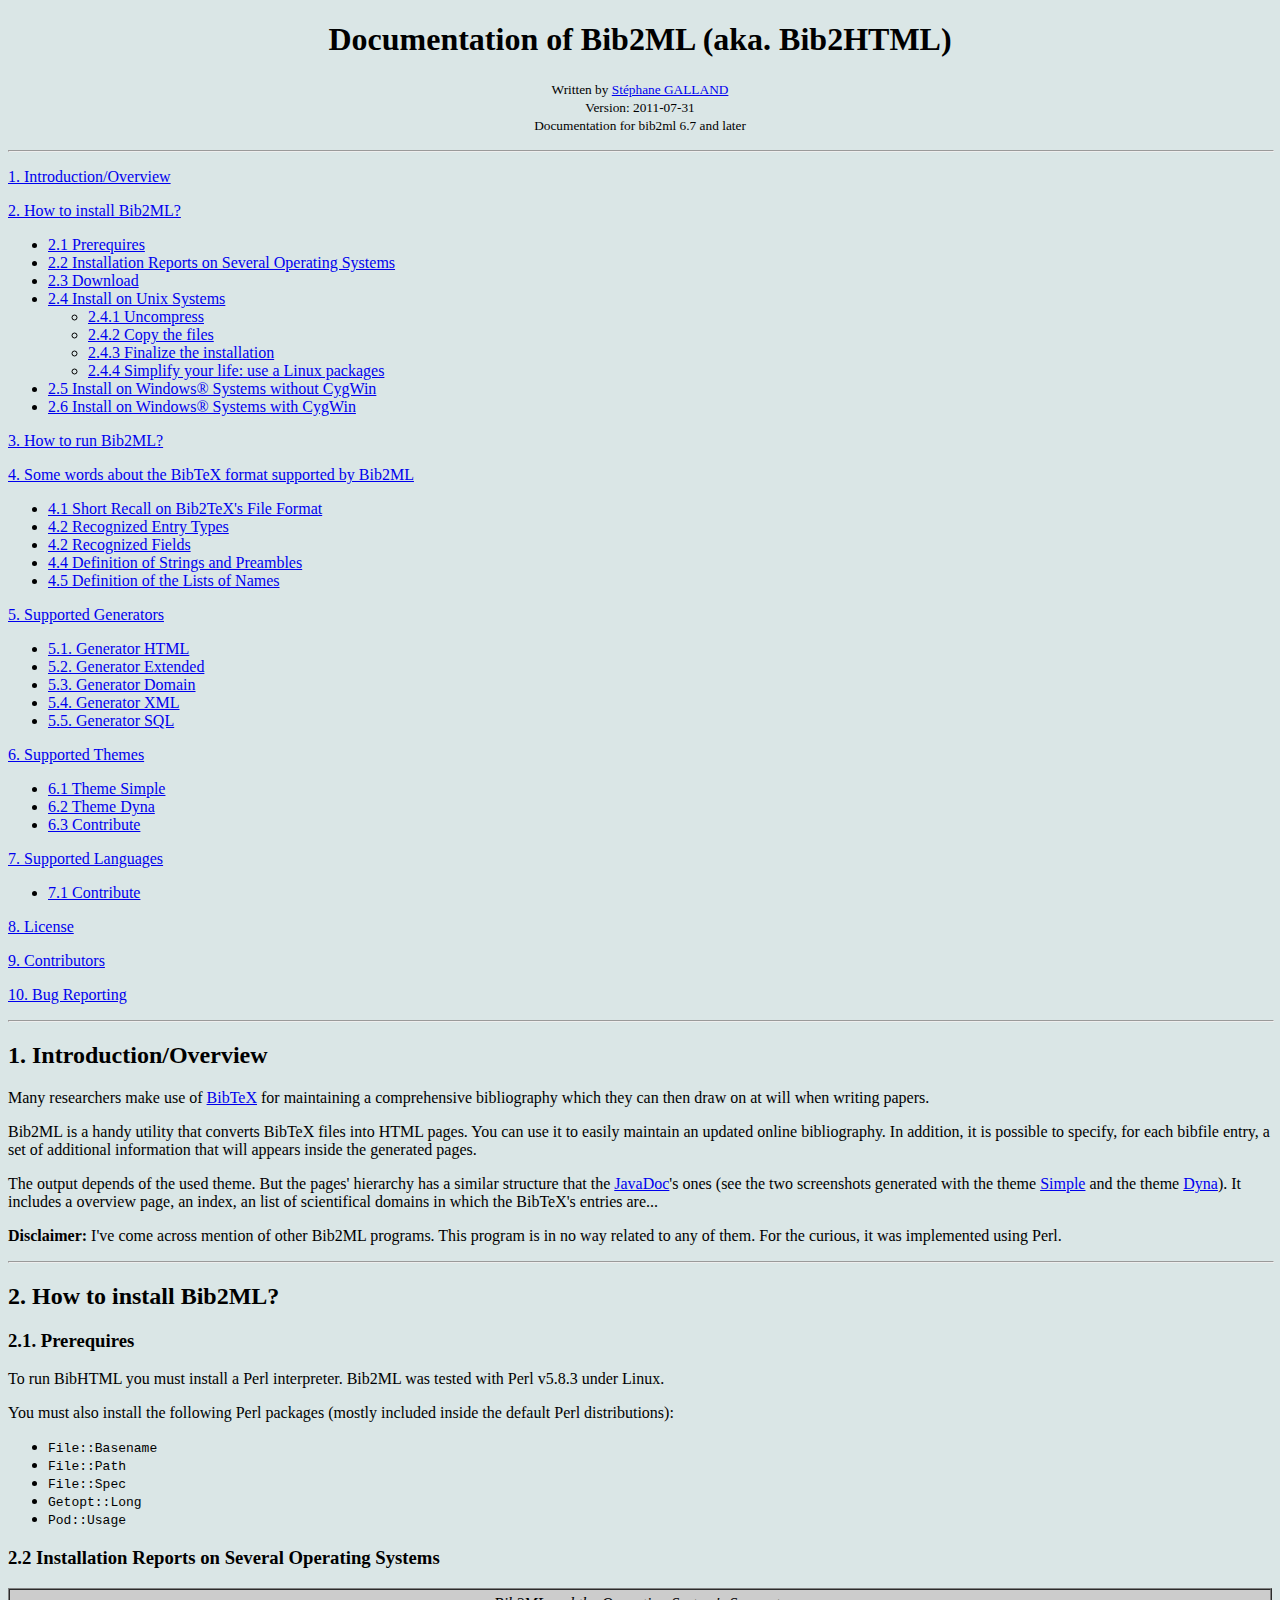
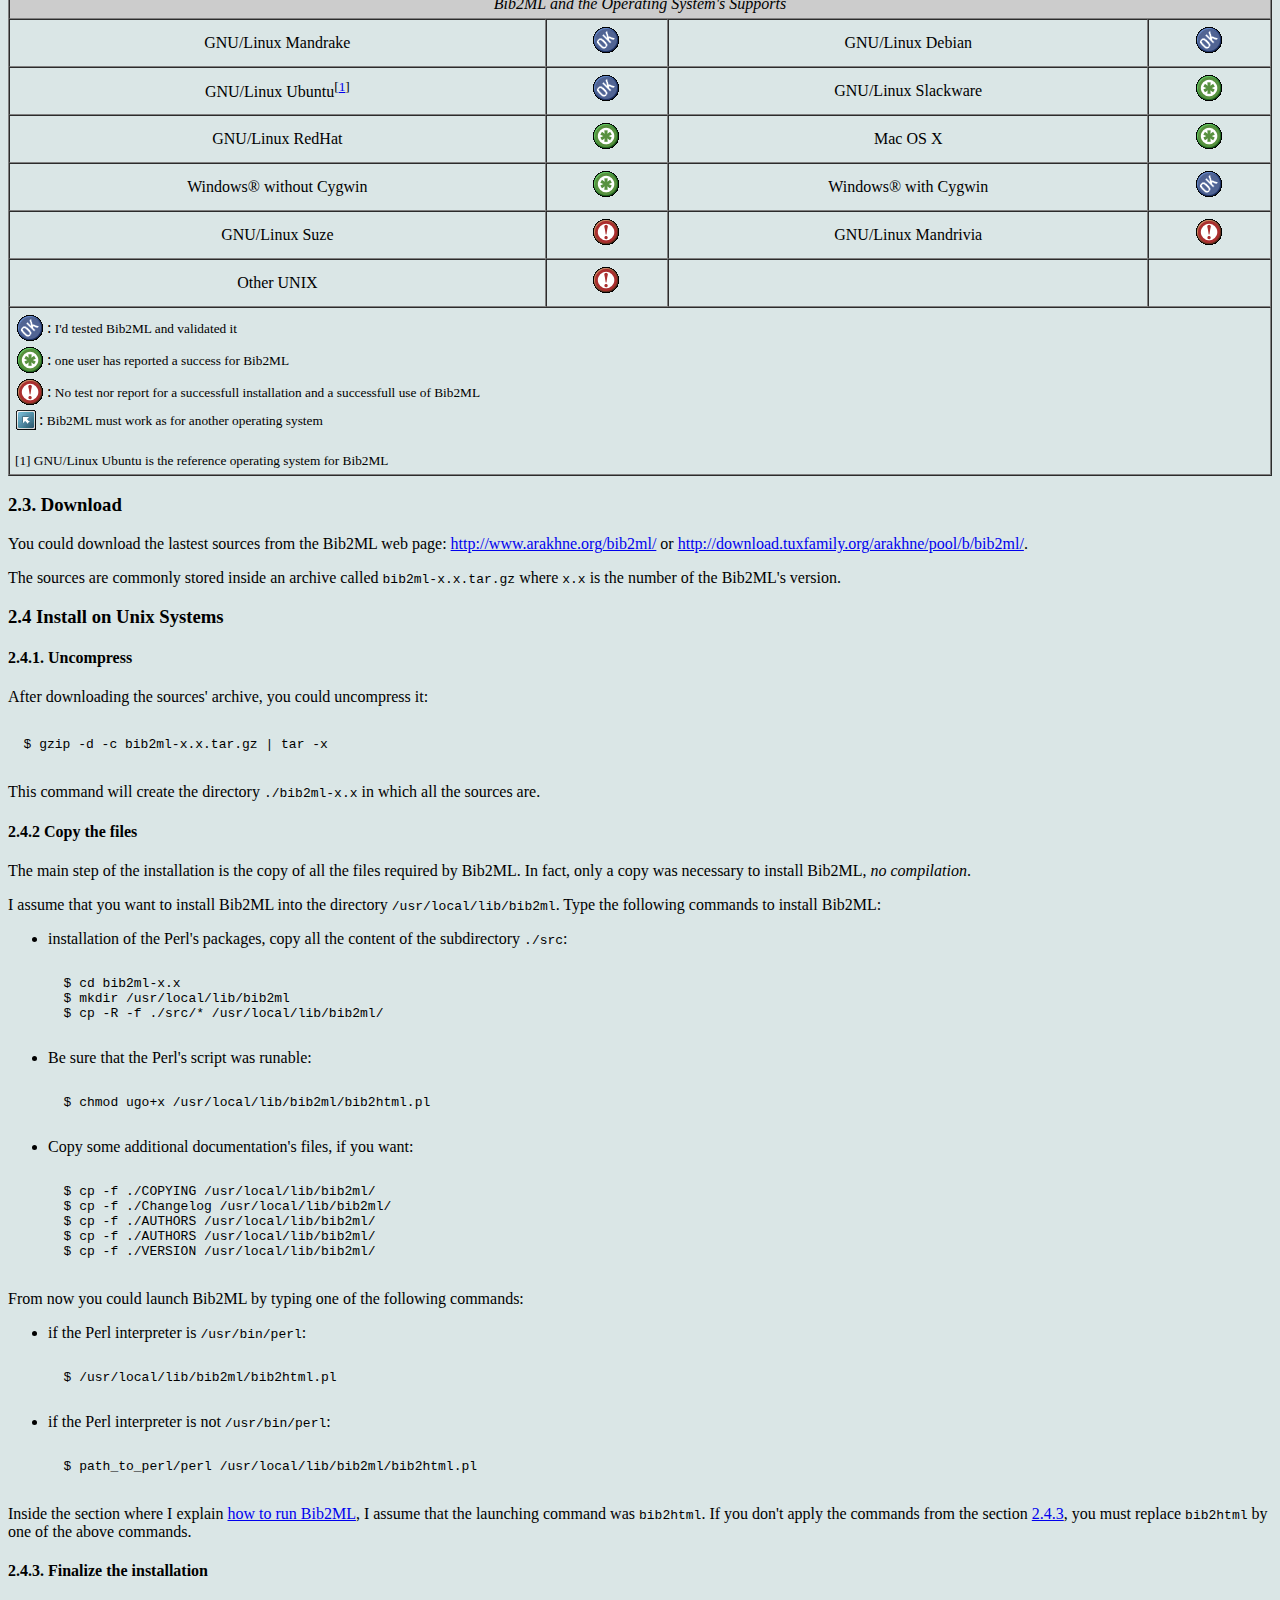
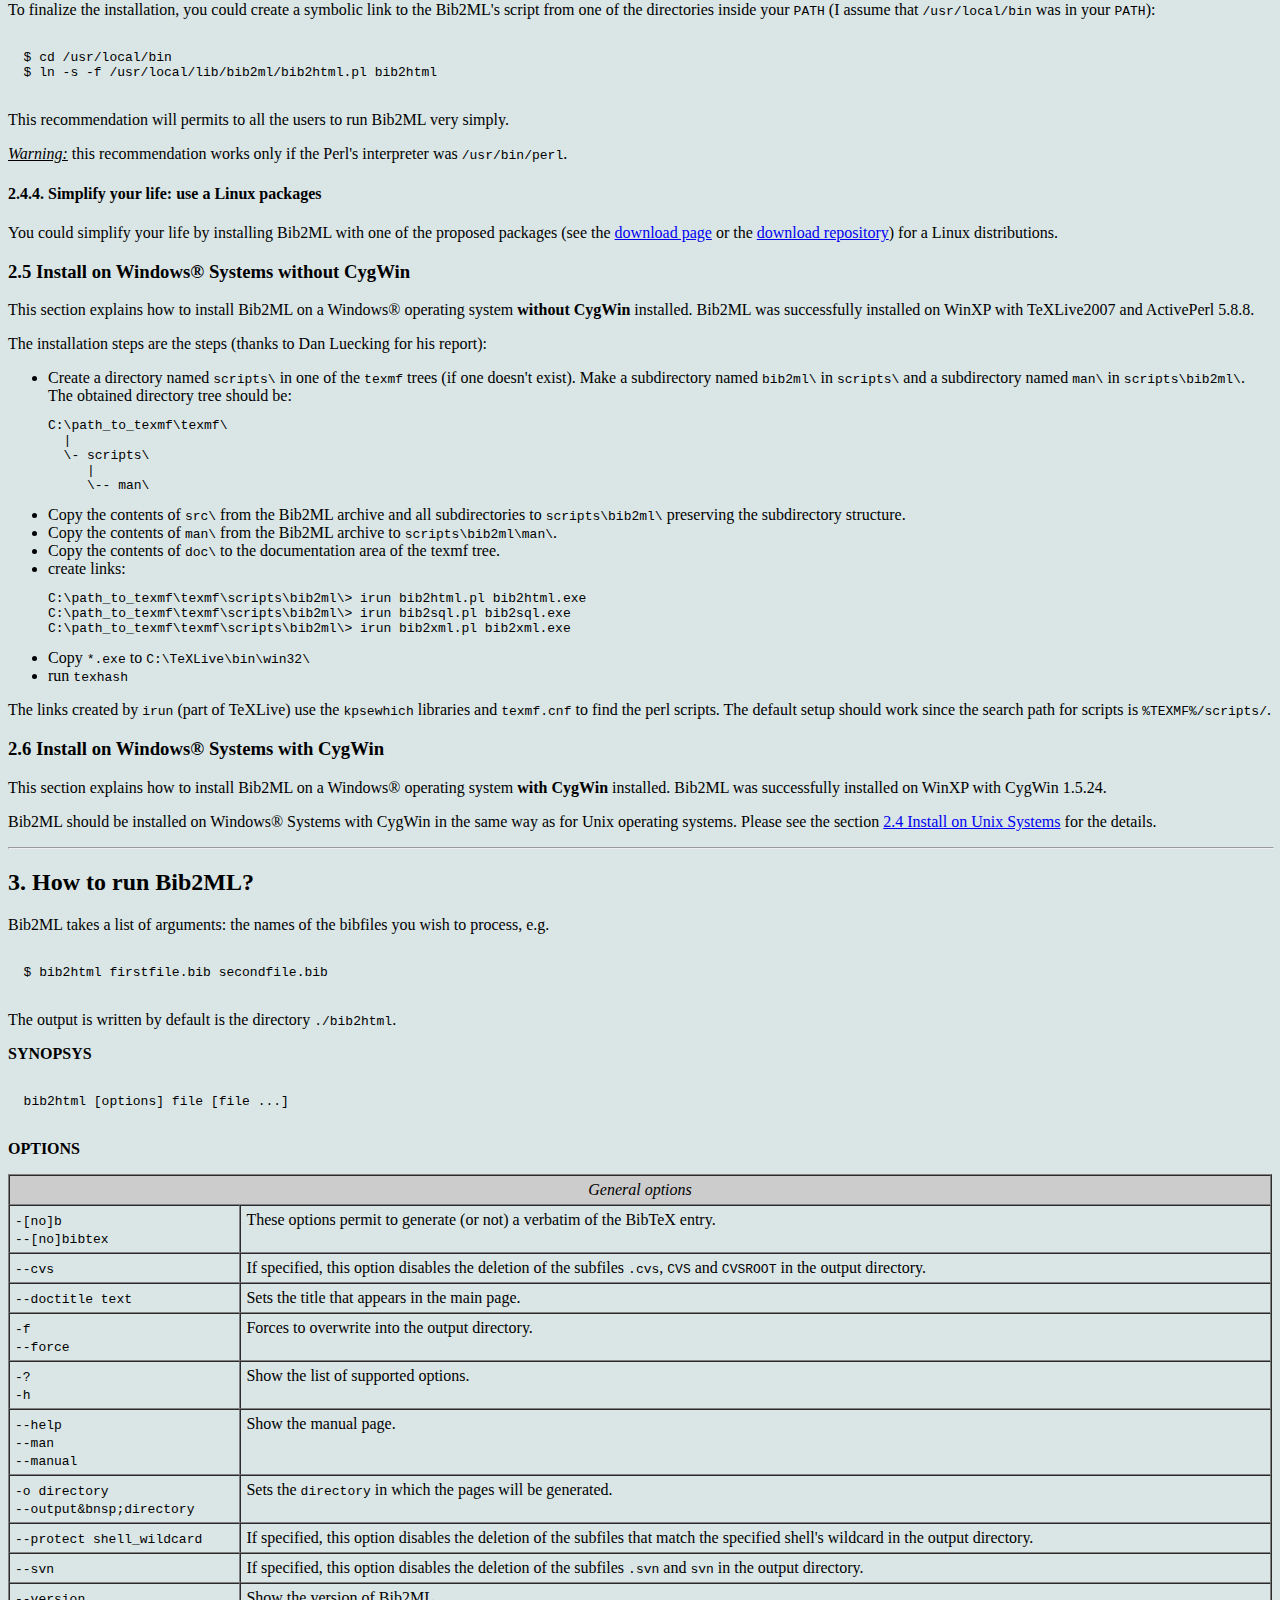
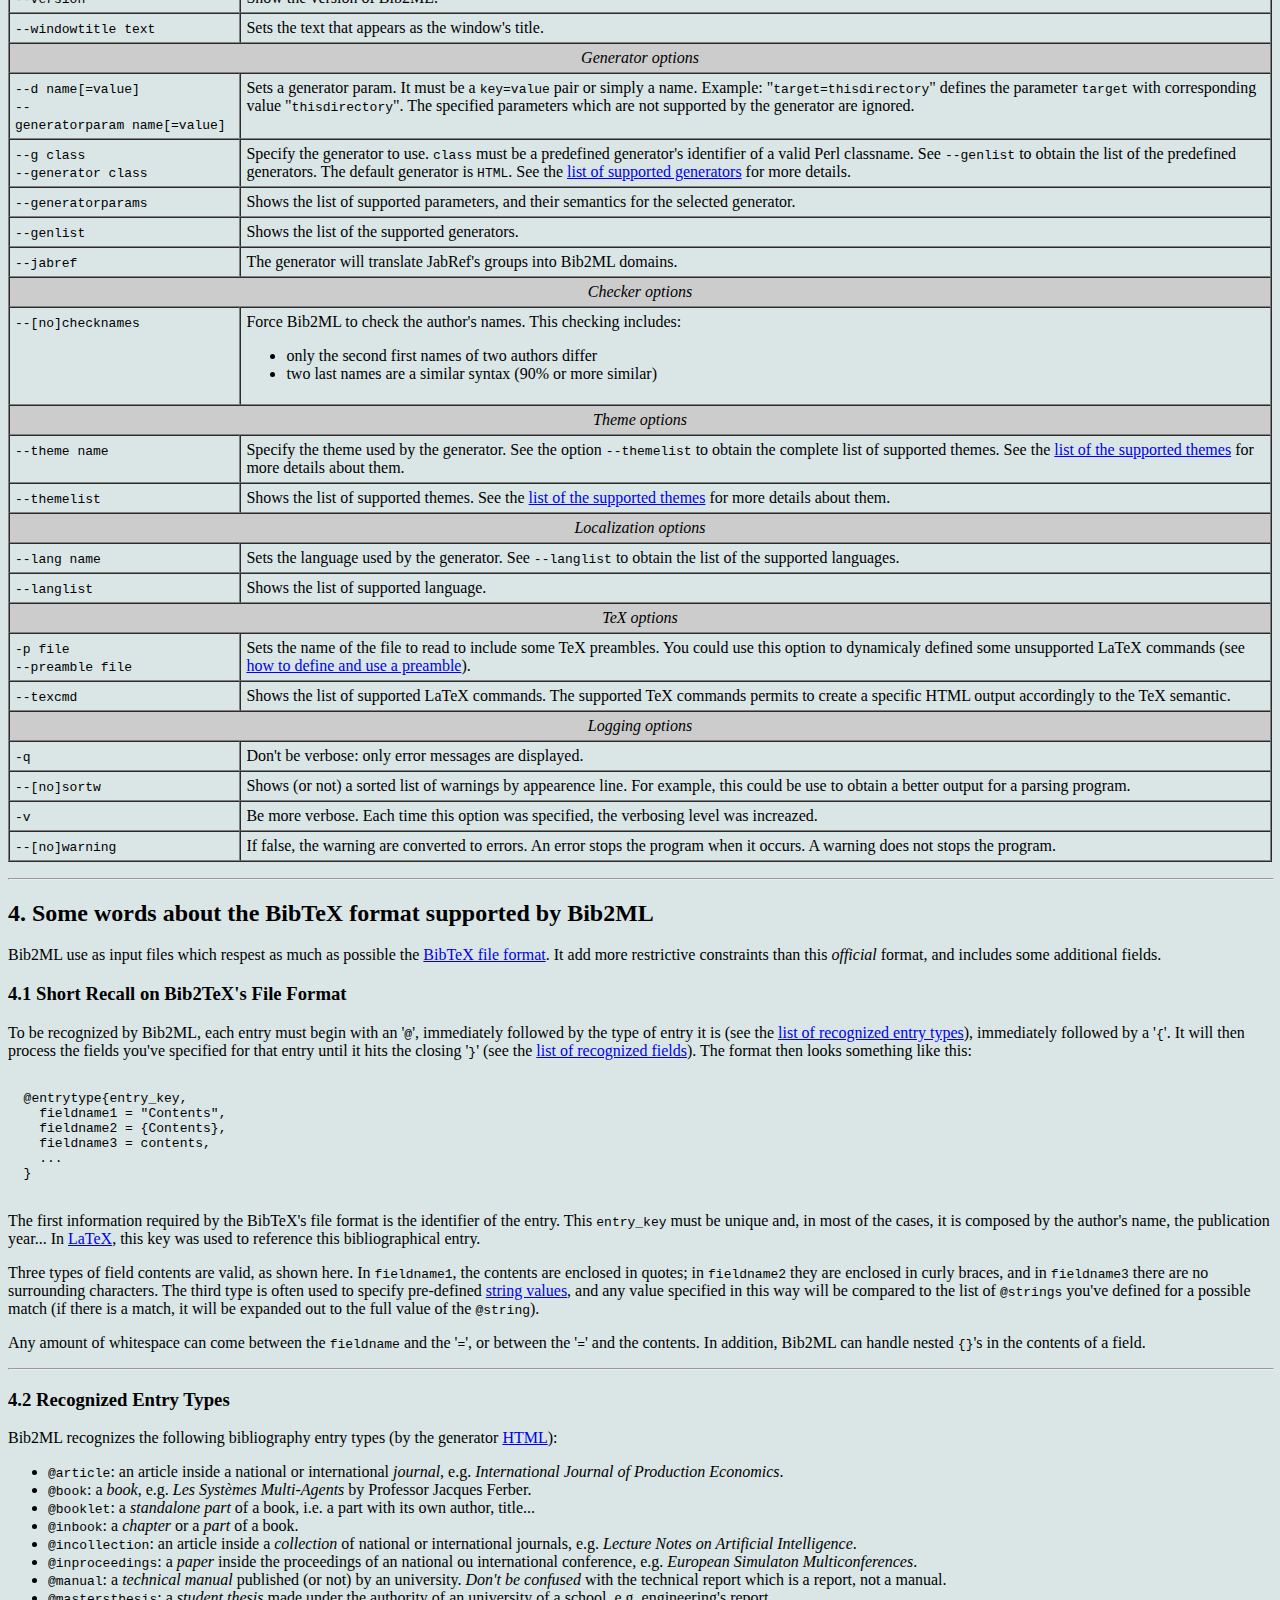
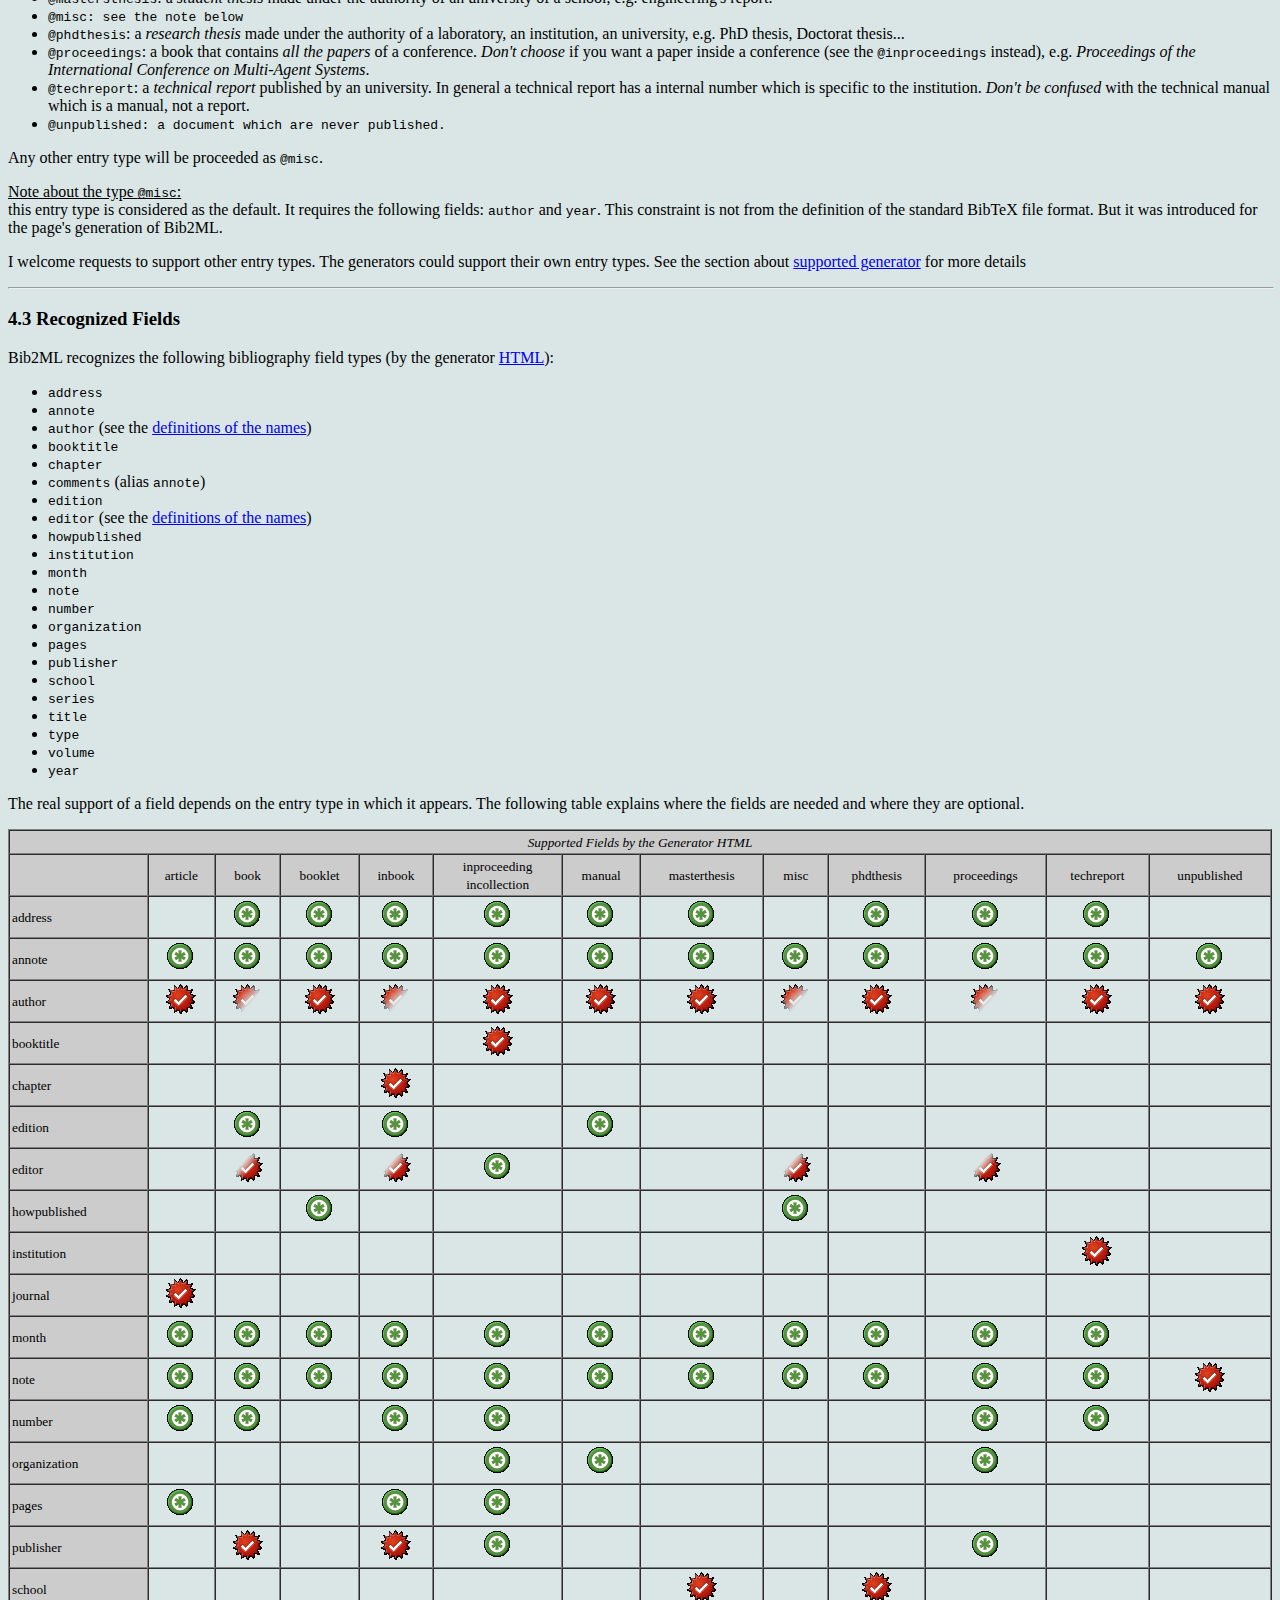
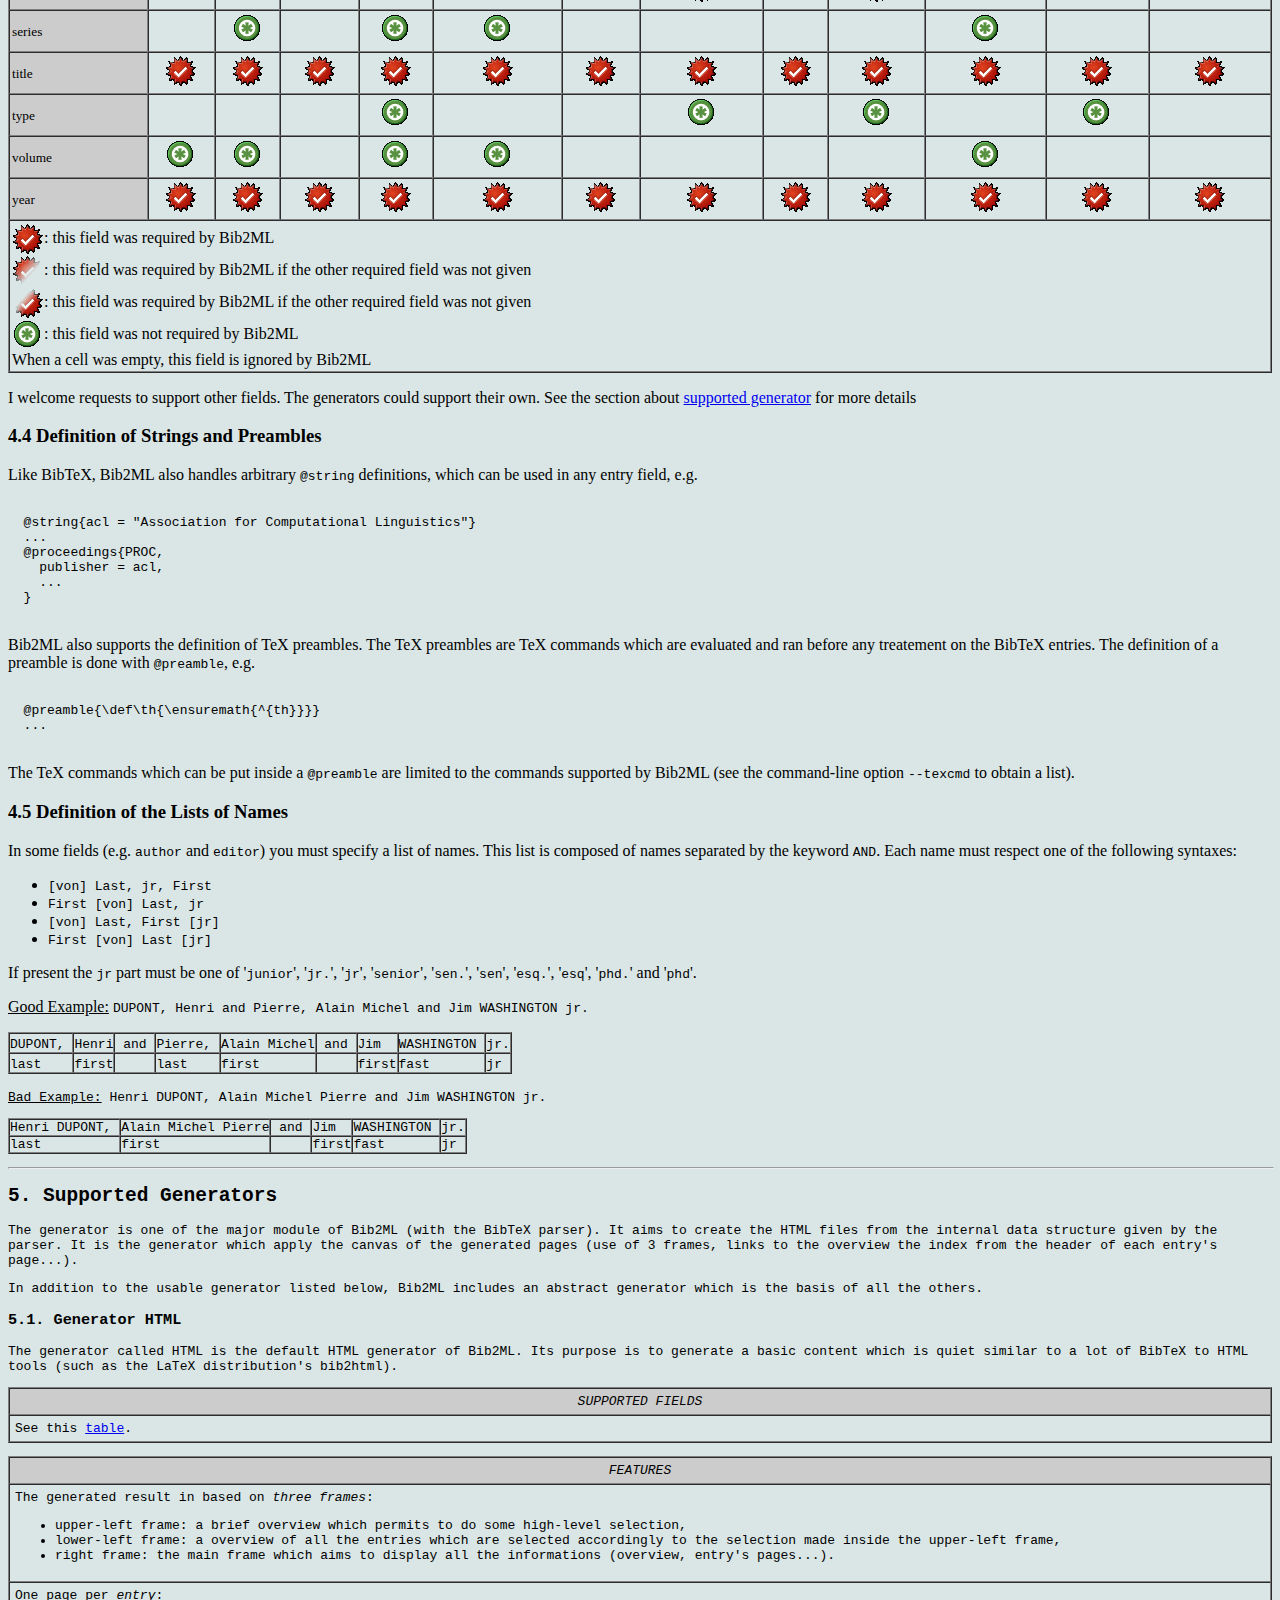
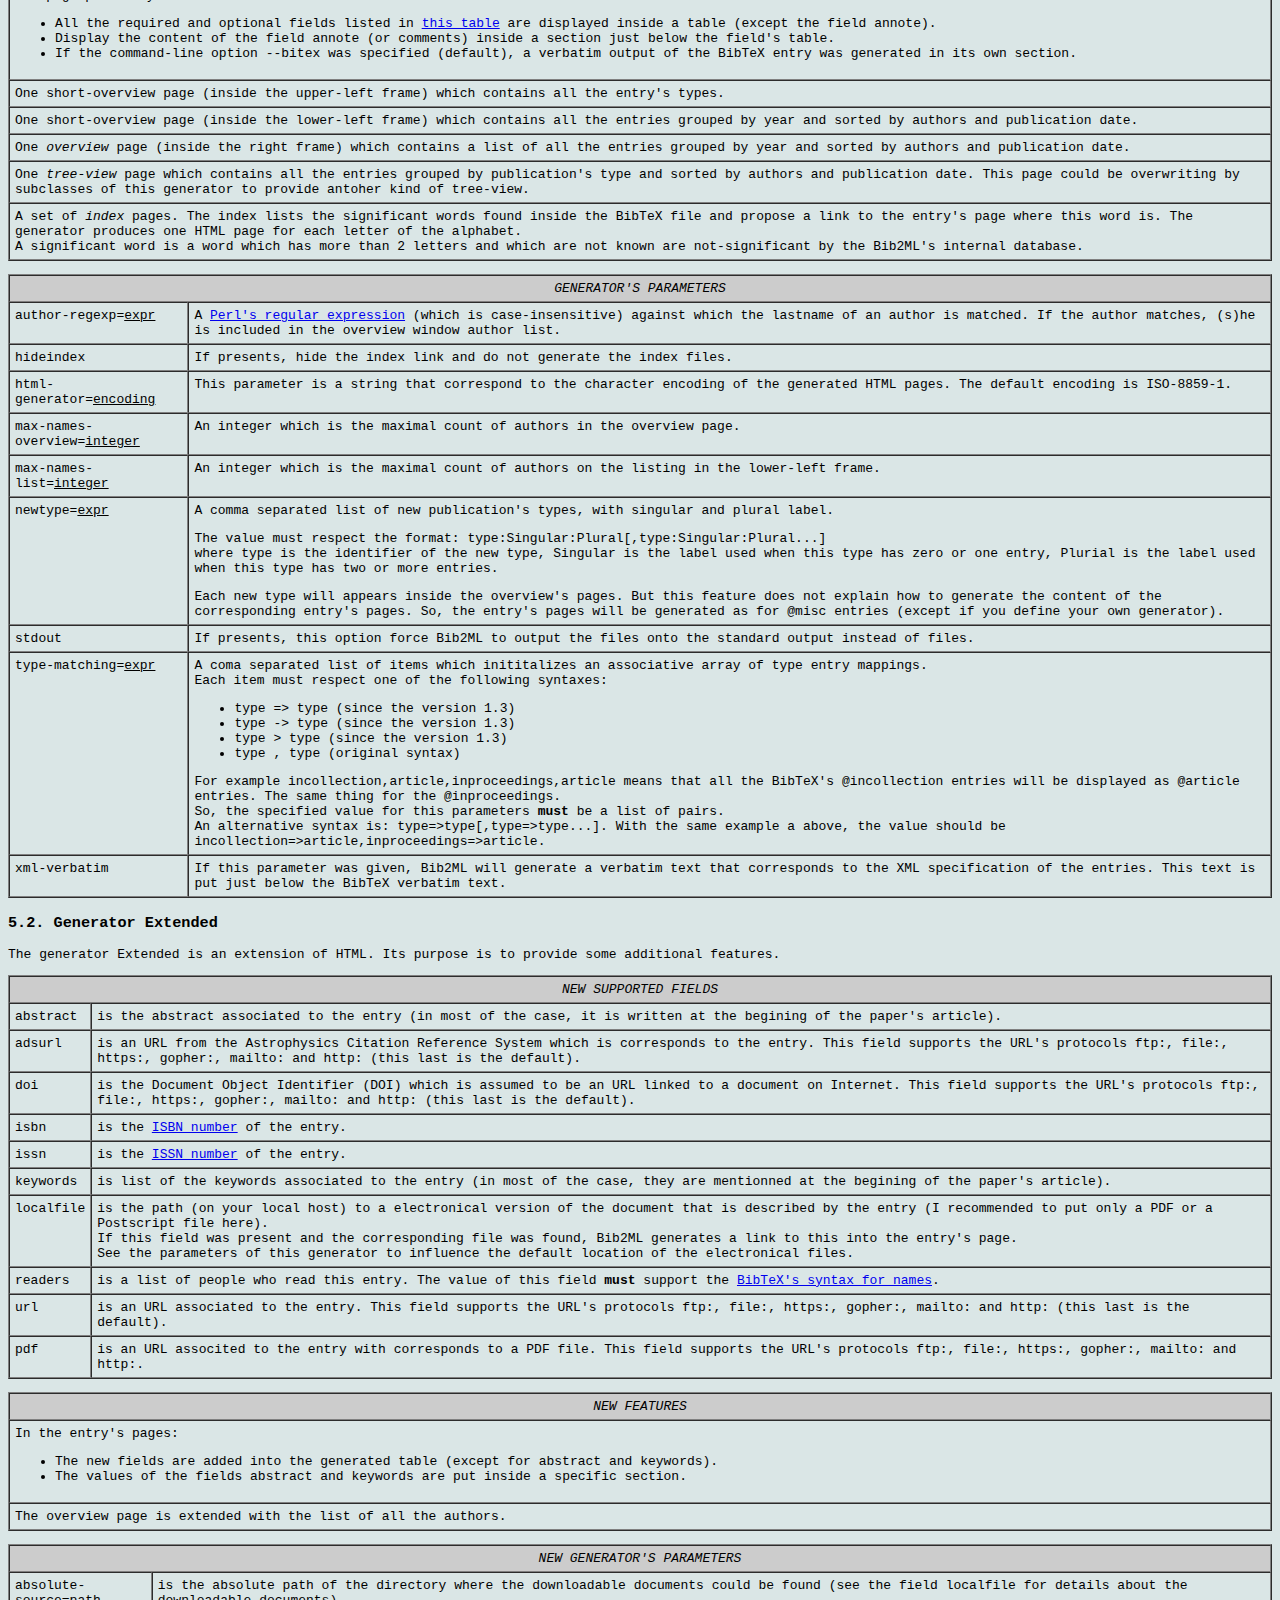
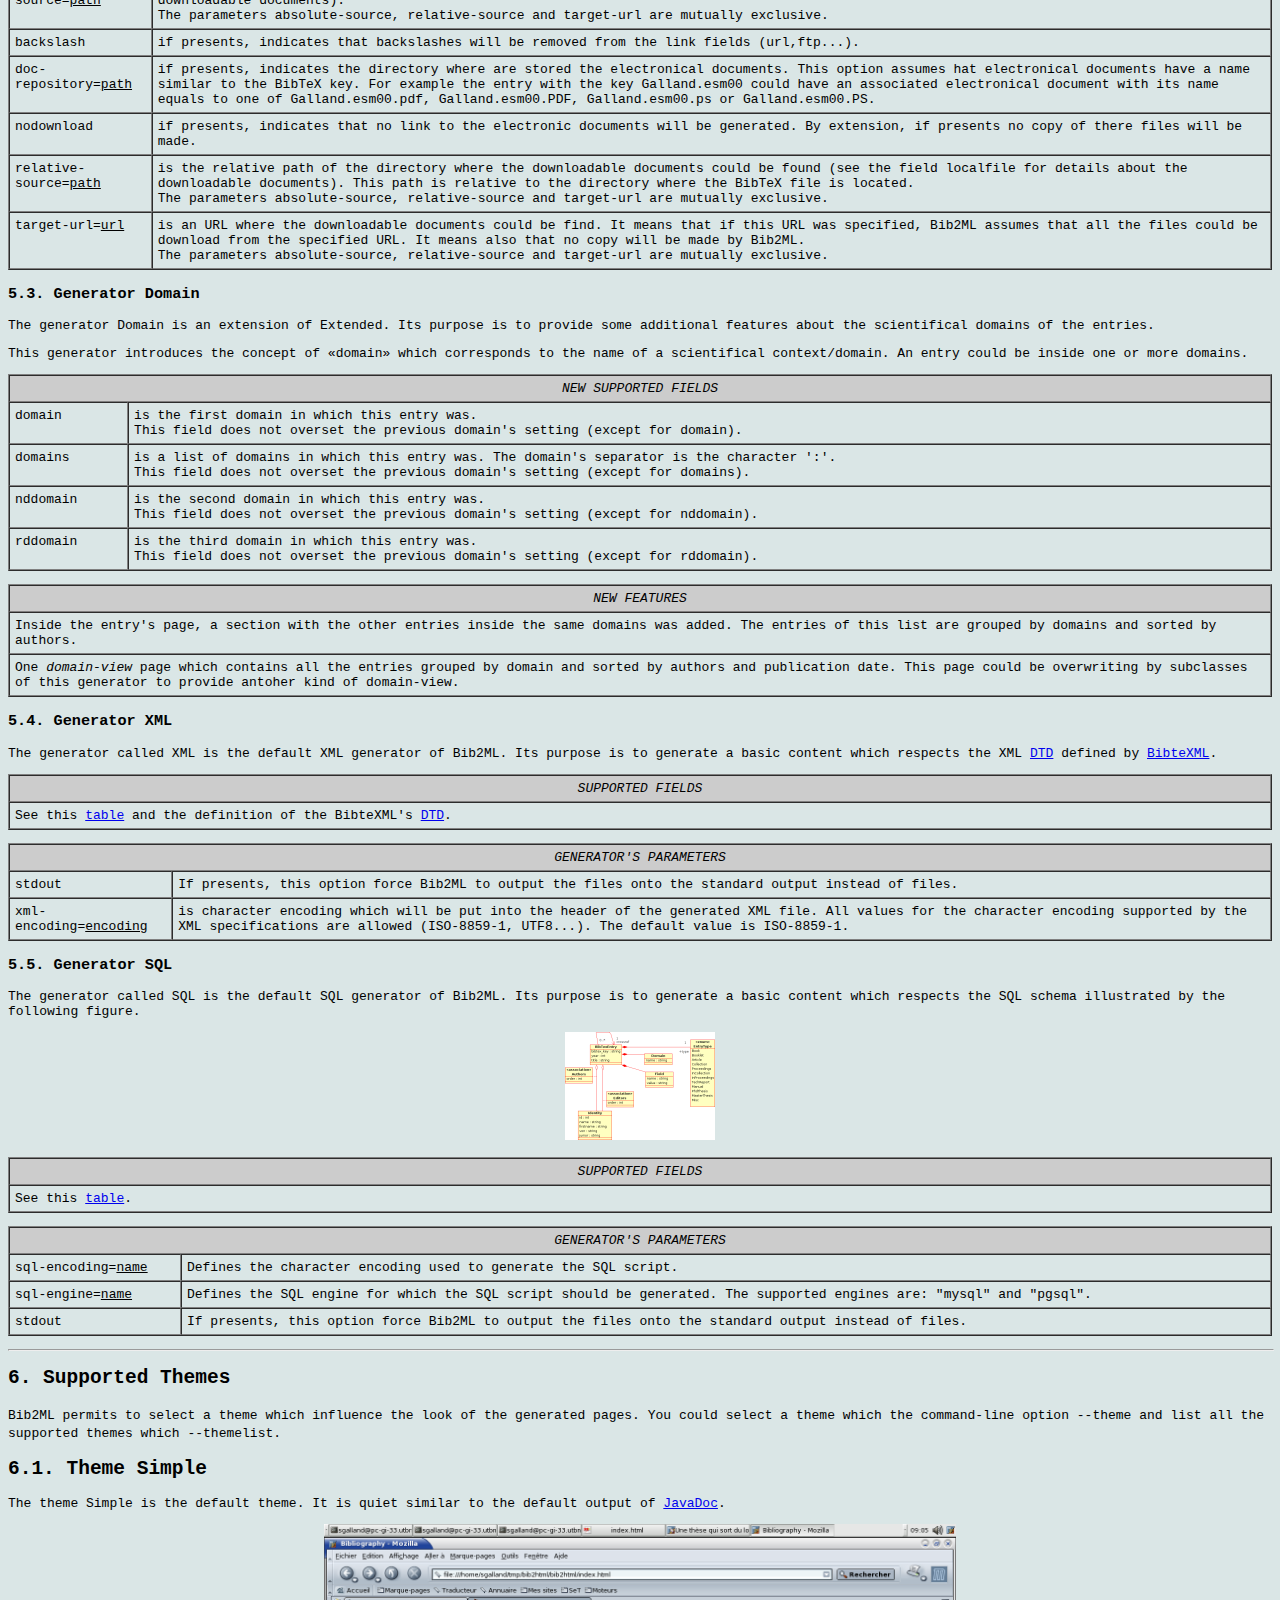
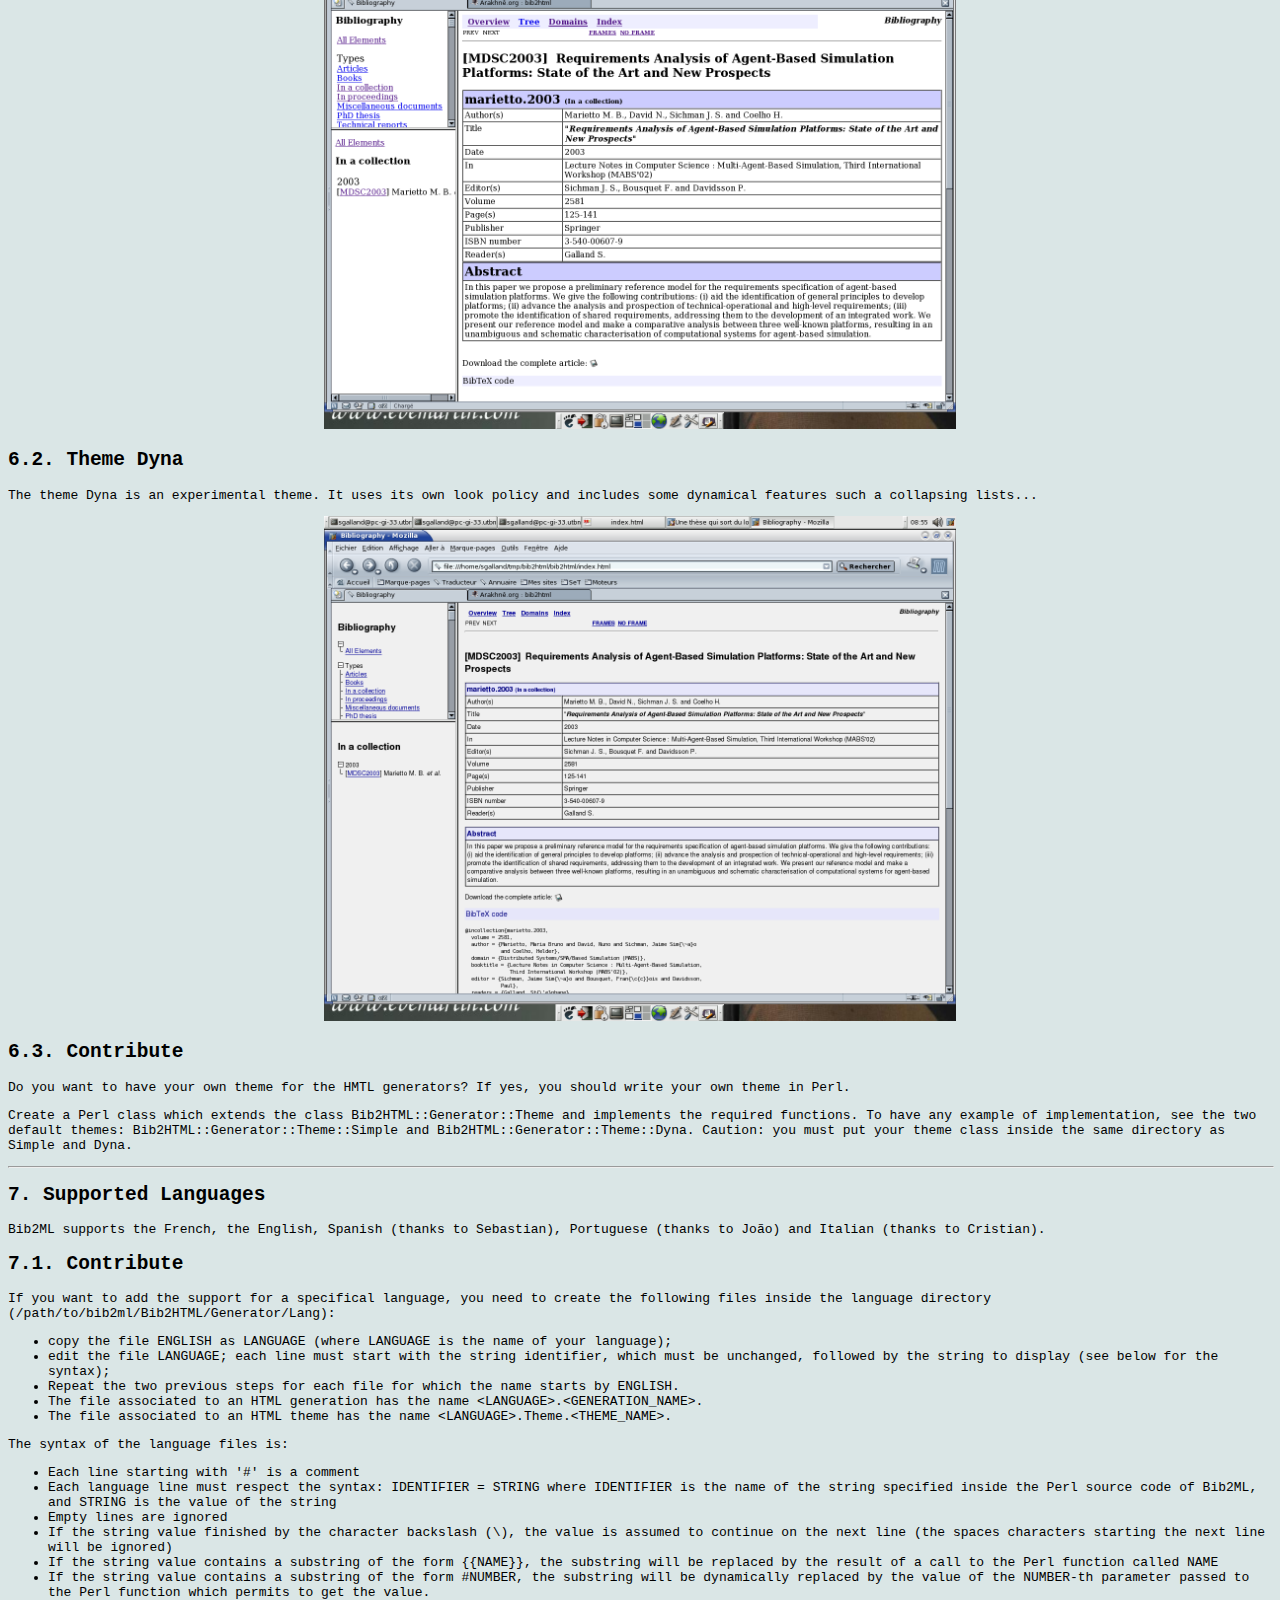
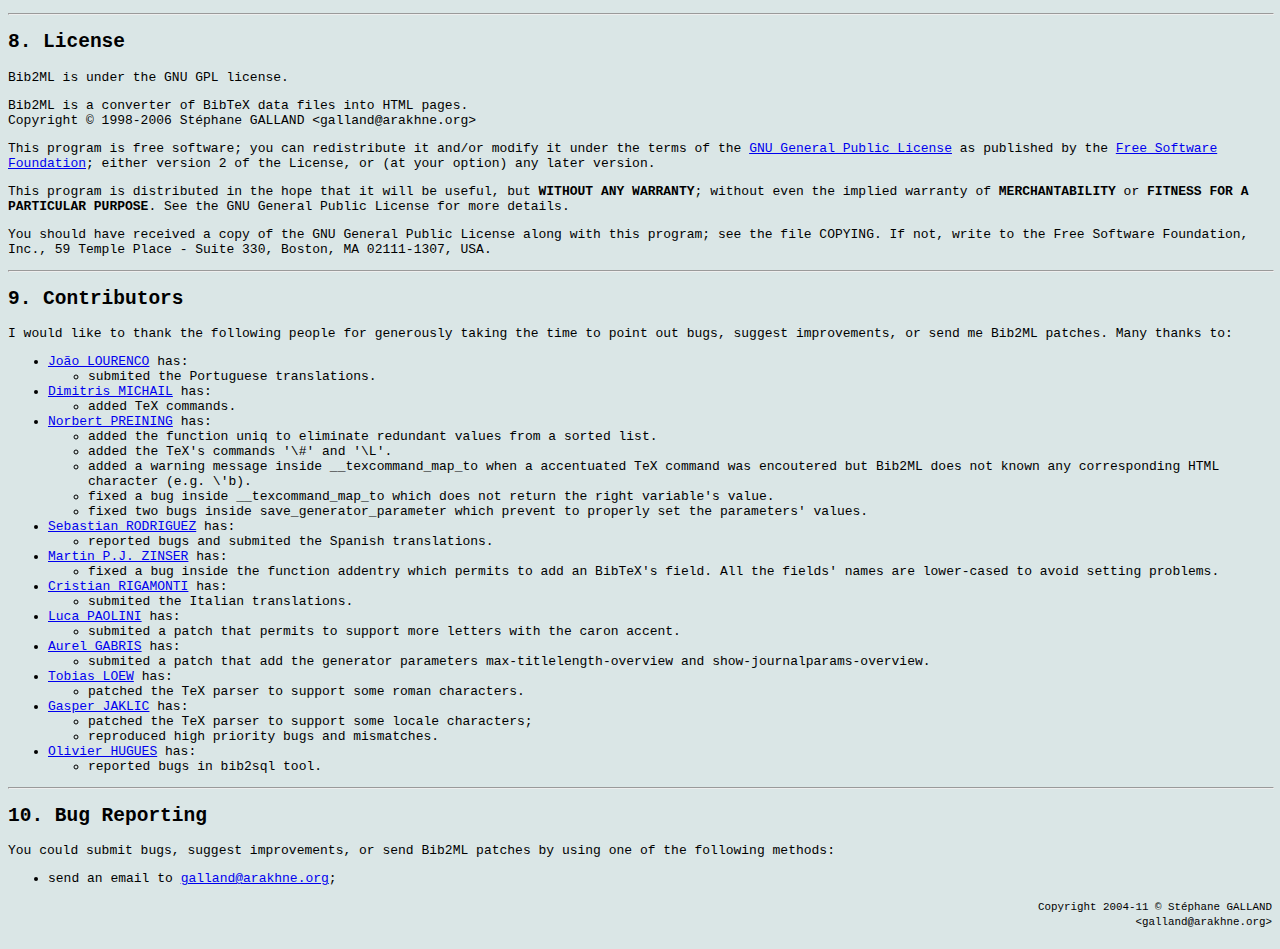
<file: doc/index.html>
<!DOCTYPE HTML PUBLIC "-/W3C/DTD HTML 4.01 Transitional/EN" "http:/www.w3.org/TR/html4/loose.dtd">
<html>
  <head>
    <meta http-equiv="Content-Type" content="text/html; charset=iso-8859-1">
    <title>Documentation of Bib2ML (aka. Bib2HTML)</title>
  </head>
  <body bgcolor='#dae6e6'>

    <h1 align="center">Documentation of Bib2ML (aka. Bib2HTML)</h1>

    <p align="center"><small>Written by <a href="mailto:galland@arakhne.org">St�phane GALLAND</a><br>
	Version: 2011-07-31<br>
	Documentation for bib2ml 6.7 and later</small></p>

    <hr width="100%">

    <p><a href="#introduction">1. Introduction/Overview</a></p>
    <p><a href="#install">2. How to install Bib2ML?</a><ul>
      <li><a href="#install_require">2.1 Prerequires</a></li>
      <li><a href="#install_reports">2.2 Installation Reports on Several Operating Systems</a></li>
      <li><a href="#install_download">2.3 Download</a></li>
      <li><a href="#install_unix">2.4 Install on Unix Systems</a><ul>
        <li><a href="#install_unix_uncompress">2.4.1 Uncompress</a></li>
        <li><a href="#install_unix_copy">2.4.2 Copy the files</a></li>
        <li><a href="#install_unix_finalize">2.4.3 Finalize the installation</a></li>
        <li><a href="#install_unix_packages">2.4.4 Simplify your life: use a Linux packages</a></li>
        </ul></li>
      <li><a href="#install_win">2.5 Install on Windows&reg; Systems without CygWin</a></li>
      <li><a href="#install_cygwin">2.6 Install on Windows&reg; Systems with CygWin</a></li>
    </ul></p>
    <p><a href="#run">3. How to run Bib2ML?</a></p>
    <p><a href="#format">4. Some words about the BibTeX format supported by Bib2ML</a><ul>
      <li><a href="#format_recall">4.1 Short Recall on Bib2TeX's File Format</a></li>
      <li><a href="#format_types">4.2 Recognized Entry Types</a></li>
      <li><a href="#format_fields">4.2 Recognized Fields</a></li>
      <li><a href="#format_string">4.4 Definition of Strings and Preambles</a></li>
      <li><a href="#format_names">4.5 Definition of the Lists of Names</a></li>
    </ul></p>
    <p><a href="#generators">5. Supported Generators</a><ul>
      <li><a href="#generator_HTML">5.1. Generator HTML</a></li>
      <li><a href="#generator_Extended">5.2. Generator Extended</a></li>
      <li><a href="#generator_Domain">5.3. Generator Domain</a></li>
      <li><a href="#generator_XML">5.4. Generator XML</a></li>
      <li><a href="#generator_SQL">5.5. Generator SQL</a></li>
    </ul></p>
    <p><a href="#themes">6. Supported Themes</a><ul>
      <li><a href="#theme_Simple">6.1 Theme Simple</a></li>
      <li><a href="#theme_Dyna">6.2 Theme Dyna</a></li>
      <li><a href="#theme_contrib">6.3 Contribute</a></li>
    </ul></p>
    <p><a href="#languages">7. Supported Languages</a><ul>
      <li><a href="#languages_contrib">7.1 Contribute</a></li>
    </ul></p>
    <p><a href="#license">8. License</a></p>
    <p><a href="#contributor">9. Contributors</a></p>
    <p><a href="#bugreport">10. Bug Reporting</a></p>

    <hr width="100%">
    
    <a name="introduction"></a><h2>1. Introduction/Overview</h2>

    <p>Many researchers make use of <a href="http://www.cc.gatech.edu/classes/RWL/Projects/citation/Docs/UserManuals/Reference_Pages/bibtex_doc.html">BibTeX</a> for maintaining a comprehensive bibliography which they can then draw on at will when writing papers.</p>

    <p>Bib2ML is a handy utility that converts BibTeX files into HTML pages. You can use it to easily maintain an updated online bibliography. In addition, it is possible to specify, for each bibfile entry, a set of additional information that will appears inside the generated pages.</p>

    <p>The output depends of the used theme. But the pages' hierarchy has a similar structure that the <a href="http://java.sun.com/j2se/javadoc/">JavaDoc</a>'s ones (see the two screenshots generated with the theme <a href="#theme_Simple">Simple</a> and the theme <a href="#theme_Dyna">Dyna</a>). It includes a overview page, an index, an list of scientifical domains in which the BibTeX's entries are...</p>

    <p><strong>Disclaimer:</strong> I've come across mention of other Bib2ML programs. This program is in no way related to any of them. For the curious, it was implemented using Perl.</p>

    <hr width="100%">
    
    <a name="install"></a><h2>2. How to install Bib2ML?</h2>

    <a name="install_require"></a><h3>2.1. Prerequires</h3>

    <p>To run BibHTML you must install a Perl interpreter. Bib2ML was tested with Perl v5.8.3 under Linux.</p>

    <p>You must also install the following Perl packages (mostly included inside the default Perl distributions):<ul>
      <li><code>File::Basename</code></li>
      <li><code>File::Path</code></li>
      <li><code>File::Spec</code></li>
      <li><code>Getopt::Long</code></li>
      <li><code>Pod::Usage</code></li>
    </ul></p>

    <a name="install_reports"></a><h3>2.2 Installation Reports on Several Operating Systems</h3>

    <p><table border="1" cellspacing="0" cellpadding="5" width="100%" cols="4">
	<tr><td bgcolor="#cccccc" colspan="4" align="center"><i>Bib2ML and the Operating System's Supports</i></td></tr>
	<tr><td valign="middle" align="center">GNU/Linux Mandrake</td>
	  <td valign="middle" align="center"><img src="./validated.gif" alt="ok"></td>
	  <td valign="middle" align="center">GNU/Linux Debian</td>
	  <td valign="middle" align="center"><img src="./validated.gif" alt="ok"></td></tr>
	<tr><td valign="middle" align="center">GNU/Linux Ubuntu<sup>[<a href="#note1">1</a>]</sup></td>
	  <td valign="middle" align="center"><img src="./validated.gif" alt="ok"></td>
	  <td valign="middle" align="center">GNU/Linux Slackware</td>
	  <td valign="middle" align="center"><img src="./work.gif" alt="work"></td></tr>
	<tr><td valign="middle" align="center">GNU/Linux RedHat</td>
	  <td valign="middle" align="center"><img src="./work.gif"alt="must work"></td>
	  <td valign="middle" align="center">Mac OS X</td>
	  <td valign="middle" align="center"><img src="./work.gif" alt="work"></td></tr>
	<tr><td valign="middle" align="center">Windows&reg; without Cygwin</td>
	  <td valign="middle" align="center"><img src="./work.gif" alt="work"></td>
	  <td valign="middle" align="center">Windows&reg; with Cygwin</td>
	  <td valign="middle" align="center"><img src="./validated.gif" alt="ok"></td></tr>
	<tr><td valign="middle" align="center">GNU/Linux Suze</td>
	  <td valign="middle" align="center"><img src="./not-validated.gif" alt="not validated"></td>
	  <td valign="middle" align="center">GNU/Linux Mandrivia</td>
	  <td valign="middle" align="center"><img src="./not-validated.gif" alt="ok"></td></tr>
	<tr><td valign="middle" align="center">Other UNIX</td>
	  <td valign="middle" align="center"><img src="./not-validated.gif" alt="not validated"></td>
	  <td valign="middle" align="center"></td>
	  <td valign="middle" align="center"></td></tr>
	<tr><td colspan="4"><img src="./validated.gif" align="center" alt="not validated">:<small> I'd tested Bib2ML and validated it</small><br>
	    <img src="./work.gif" align="center" alt="work">:<small> one user has reported a success for Bib2ML</small><br>
	    <img src="./not-validated.gif" align="center" alt="not validated">:<small> No test nor report for a successfull installation and a successfull use of Bib2ML</small><br>
	    <img src="./mustwork.gif" align="center" alt="must work">:<small> Bib2ML must work as for another operating system</small><br><br>
	<small><a name="note1"></a>[1] GNU/Linux Ubuntu is the reference operating system for Bib2ML</td></tr>
      </table></p>

    <a name="install_download"></a><h3>2.3. Download</h3>

    <p>You could download the lastest sources from the Bib2ML web page: <a href="http://www.arakhne.org/bib2ml/">http://www.arakhne.org/bib2ml/</a> or <a href="http://download.tuxfamily.org/arakhne/pool/b/bib2ml/">http://download.tuxfamily.org/arakhne/pool/b/bib2ml/</a>.</p>

    <p>The sources are commonly stored inside an archive called <code>bib2ml-x.x.tar.gz</code> where <code>x.x</code> is the number of the Bib2ML's version.</p>

    <a name="install_unix"></a><h3>2.4 Install on Unix Systems</h3>

    <a name="install_unix_uncompress"></a><h4>2.4.1. Uncompress</h4>

    <p>After downloading the sources' archive, you could uncompress it:
      <pre><code>
  $ gzip -d -c bib2ml-x.x.tar.gz | tar -x
      </code></pre></p>

    <p>This command will create the directory <code>./bib2ml-x.x</code> in which all the sources are.</p>

    <a name="install_unix_copy"></a><h4>2.4.2 Copy the files</h4>

    <p>The main step of the installation is the copy of all the files required by Bib2ML. In fact, only a copy was necessary to install Bib2ML, <i>no compilation</i>.</p>

    <p>I assume that you want to install Bib2ML into the directory <code>/usr/local/lib/bib2ml</code>. Type the following commands to install Bib2ML:<ul>
      <li>installation of the Perl's packages, copy all the content of the subdirectory <code>./src</code>:
      <pre><code>
  $ cd bib2ml-x.x
  $ mkdir /usr/local/lib/bib2ml
  $ cp -R -f ./src/* /usr/local/lib/bib2ml/
	  </code></pre></li>
      <li>Be sure that the Perl's script was runable:
	<pre><code>
  $ chmod ugo+x /usr/local/lib/bib2ml/bib2html.pl
	  </code></pre></li>
      <li>Copy some additional documentation's files, if you want:
	<pre><code>
  $ cp -f ./COPYING /usr/local/lib/bib2ml/
  $ cp -f ./Changelog /usr/local/lib/bib2ml/
  $ cp -f ./AUTHORS /usr/local/lib/bib2ml/
  $ cp -f ./AUTHORS /usr/local/lib/bib2ml/
  $ cp -f ./VERSION /usr/local/lib/bib2ml/
	  </code></pre></li>
    </ul></p>

    <p>From now you could launch Bib2ML by typing one of the following commands:<ul>
      <li>if the Perl interpreter is <code>/usr/bin/perl</code>:
	<pre><code>
  $ /usr/local/lib/bib2ml/bib2html.pl
	  </code></pre></li>
      <li>if the Perl interpreter is not <code>/usr/bin/perl</code>:
	<pre><code>
  $ path_to_perl/perl /usr/local/lib/bib2ml/bib2html.pl
	  </code></pre></li>
    </ul></p>

    <p>Inside the section where I explain <a href="#run">how to run Bib2ML</a>, I assume that the launching command was <code>bib2html</code>. If you don't apply the commands from the section <a href="#install_unix_finalize">2.4.3</a>, you must replace <code>bib2html</code> by one of the above commands.

    <a name="install_unix_finalize"></a><h4>2.4.3. Finalize the installation</h4>

    <p>To finalize the installation, you could create a symbolic link to the Bib2ML's script from one of the directories inside your <code>PATH</code> (I assume that <code>/usr/local/bin</code> was in your <code>PATH</code>):
    <pre><code>
  $ cd /usr/local/bin
  $ ln -s -f /usr/local/lib/bib2ml/bib2html.pl bib2html
      </code></pre></p>

    <p>This recommendation will permits to all the users to run Bib2ML very simply.</p>

    <p><u><i>Warning:</i></u> this recommendation works only if the Perl's interpreter was <code>/usr/bin/perl</code>.</p>

    <a name="install_unix_packages"></a><h4>2.4.4. Simplify your life: use a Linux packages</h4>

    <p>You could simplify your life by installing Bib2ML with one of the proposed packages (see the <a href="http://www.arakhne.org/bib2ml/">download page</a> or the <a href="http://download.tuxfamily.org/arakhne.org/pool/b/bib2ml/">download repository</a>) for a Linux distributions.</p>

   <a name="install_win"></a><h3>2.5 Install on Windows&reg; Systems without CygWin</h3>

<p>This section explains how to install Bib2ML on a Windows&reg; operating system <strong>without CygWin</strong> installed. Bib2ML was successfully installed on WinXP with TeXLive2007 and ActivePerl 5.8.8.</p>

<p>The installation steps are the steps (thanks to Dan Luecking for his report):
<ul>
<li>Create a directory named <code>scripts\</code> in one of the <code>texmf</code> trees (if one doesn't exist). Make a subdirectory named <code>bib2ml\</code> in <code>scripts\</code> and a subdirectory named <code>man\</code> in <code>scripts\bib2ml\</code>. The obtained directory tree should be:<pre><code>C:\path_to_texmf\texmf\
  |
  \- scripts\
     |
     \-- man\
</code></pre></li>
<li>Copy the contents of <code>src\</code> from the Bib2ML archive and all subdirectories to <code>scripts\bib2ml\</code> preserving the subdirectory structure.</li>
<li>Copy the contents of <code>man\</code> from the Bib2ML archive to <code>scripts\bib2ml\man\</code>.</li>
<li>Copy the contents of <code>doc\</code> to the documentation area of the texmf tree.</li>
<li>create links:<pre><code>C:\path_to_texmf\texmf\scripts\bib2ml\> irun bib2html.pl bib2html.exe
C:\path_to_texmf\texmf\scripts\bib2ml\> irun bib2sql.pl bib2sql.exe
C:\path_to_texmf\texmf\scripts\bib2ml\> irun bib2xml.pl bib2xml.exe
</code></pre></li>
<li>Copy <code>*.exe</code> to <code>C:\TeXLive\bin\win32\</code></li>
<li>run <code>texhash</code></li>
</ul></p>

<p>The links created by <code>irun</code> (part of TeXLive) use the <code>kpsewhich</code> libraries
and <code>texmf.cnf</code> to find the perl scripts. The default setup should work
since the search path for scripts is <code>%TEXMF%/scripts/</code>.</p>

   <a name="install_cygwin"></a><h3>2.6 Install on Windows&reg; Systems with CygWin</h3>

<p>This section explains how to install Bib2ML on a Windows&reg; operating system <strong>with CygWin</strong> installed. Bib2ML was successfully installed on WinXP with CygWin 1.5.24.</p>

<p>Bib2ML should be installed on Windows&reg; Systems with CygWin in the same way as for Unix operating systems. Please see the section <a href="#install_unix">2.4 Install on Unix Systems</a> for the details.</p>

    <hr width="100%">

    <a name="run"></a><h2>3. How to run Bib2ML?</h2>

    <p>Bib2ML takes a list of arguments: the names of the bibfiles you wish to process, e.g.
    <pre><code>
  $ bib2html firstfile.bib secondfile.bib
      </code></pre></p>

    <p>The output is written by default is the directory <code>./bib2html</code>.</p>

    <p><strong>SYNOPSYS</strong>
    <pre><code>
  bib2html [options] file [file ...]
      </code></pre></p>
    
    <p><strong>OPTIONS</strong>
      <table border="1" cellspacing="0" cellpadding="5" width="100%">
	
	<tr><td bgcolor="#cccccc" colspan="2" align="center"><i>General options</i></td></tr>
	
	<tr><td valign="top">
	    <code>-[no]b</code><br>
	    <code> --[no]bibtex</code></td><td valign="top">
	    These options permit to generate (or not) a verbatim of the BibTeX entry.
	  </td></tr>
	
	<tr><td valign="top">
	    <code>--cvs</code></td><td valign="top">
            If specified, this option disables the deletion of the subfiles
            <code>.cvs</code>, <code>CVS</code> and <code>CVSROOT</code> in
            the output directory.
	  </td></tr>

	<tr><td valign="top">
	    <code>--doctitle�text</code></td><td valign="top">
	    Sets the title that appears in the main page.
	  </td></tr>
	
	<tr><td valign="top">
	    <code>-f</code><br>
	    <code>--force</code></td><td valign="top">
	    Forces to overwrite into the output directory.
	  </td></tr>

	<tr><td valign="top">
	    <code>-?</code><br>
	    <code>-h</code></td><td valign="top">
	    Show the list of supported options.
	  </td></tr>

	<tr><td valign="top">
	    <code>--help</code><br>
	    <code>--man</code><br>
	    <code>--manual</code></td><td valign="top">
	    Show the manual page.
	  </td></tr>

	<tr><td valign="top">
	    <code>-o�directory</code><br>
	    <code>--output&bnsp;directory</code></td><td valign="top">
	    Sets the <code>directory</code> in which the pages will be generated.
	  </td></tr>
	
	<tr><td valign="top">
	    <code>--protect shell_wildcard</code></td><td valign="top">
            If specified, this option disables the deletion of the subfiles
            that match the specified shell's wildcard in the output directory.
	  </td></tr>

	<tr><td valign="top">
	    <code>--svn</code></td><td valign="top">
            If specified, this option disables the deletion of the subfiles
            <code>.svn</code> and <code>svn</code> in the output directory.
	  </td></tr>

	<tr><td valign="top">
	    <code>--version</code></td><td valign="top">
	    Show the version of Bib2ML.
	  </td></tr>

	<tr><td valign="top">
	    <code>--windowtitle�text</code></td><td valign="top">
	    Sets the text that appears as the window's title.
	  </td></tr>
	
	<tr><td bgcolor="#cccccc" colspan="2" align="center"><i>Generator options</i></td></tr>
	
	<tr><td valign="top">
	    <code>--d�name[=value]</code><br>
	    <code>--generatorparam�name[=value]</code></td><td valign="top">
	    Sets a generator param. It must be a <code>key=value</code> pair or simply a name.  Example: "<code>target=thisdirectory</code>" defines the parameter <code>target</code> with corresponding value "<code>thisdirectory</code>". The specified parameters which are not supported by the generator are ignored.
	  </td></tr>
	
	<tr><td valign="top">
	    <code>--g�class</code><br>
	    <code>--generator�class</code></td><td valign="top">
	    Specify the generator to use. <code>class</code> must be a predefined generator's identifier of a valid Perl classname. See <code>--genlist</code> to obtain the list of the predefined generators. The default generator is <code>HTML</code>. See the <a href="#generators">list of supported generators</a> for more details.
	  </td></tr>
	
	<tr><td valign="top">
	    <code>--generatorparams</code></td><td valign="top">
	    Shows the list of supported parameters, and their semantics for the selected generator.
	  </td></tr>
	
	<tr><td valign="top">
	    <code>--genlist</code></td><td valign="top">
	    Shows the list of the supported generators.
	  </td></tr>
	
	<tr><td valign="top">
	    <code>--jabref</code></td><td valign="top">
	    The generator will translate JabRef's groups into Bib2ML domains.
	  </td></tr>

	<tr><td bgcolor="#cccccc" colspan="2" align="center"><i>Checker options</i></td></tr>
	
	<tr><td valign="top">
	    <code>--[no]checknames</code></td><td valign="top">
	    Force Bib2ML to check the author's names. This checking includes:<ul>
	      <li>only the second first names of two authors differ</li>
	      <li>two last names are a similar syntax (90% or more similar)</li>
	  </ul></td></tr>

	<tr><td bgcolor="#cccccc" colspan="2" align="center"><i>Theme options</i></td></tr>
	
	<tr><td valign="top">
	    <code>--theme�name</code></td><td valign="top">
	    Specify the theme used by the generator. See the option <code>--themelist</code> to obtain the complete list of supported themes. See the <a href="#themes">list of the supported themes</a> for more details about them.
	  </td></tr>
	
	<tr><td valign="top">
	    <code>--themelist</code></td><td valign="top">
	    Shows the list of supported themes. See the <a href="#themes">list of the supported themes</a> for more details about them.
	  </td></tr>

	<tr><td bgcolor="#cccccc" colspan="2" align="center"><i>Localization options</i></td></tr>
	
	<tr><td valign="top">
	    <code>--lang�name</code></td><td valign="top">
	    Sets the language used by the generator. See <code>--langlist</code> to obtain the list of the supported languages.
	  </td></tr>

	<tr><td valign="top">
	    <code>--langlist</code></td><td valign="top">
	    Shows the list of supported language.
	  </td></tr>

	<tr><td bgcolor="#cccccc" colspan="2" align="center"><i>TeX options</i></td></tr>

	<tr><td valign="top">
	    <code>-p�file</code><br>
	    <code>--preamble�file</code></td><td valign="top">
	    Sets the name of the file to read to include some TeX preambles. You could use this option to dynamicaly defined some unsupported LaTeX commands (see <a href="#format_string">how to define and use a preamble</a>).
	  </td></tr>
	
	<tr><td valign="top">
	    <code>--texcmd</code></td><td valign="top">
	    Shows the list of supported LaTeX commands. The supported TeX commands permits to create a specific HTML output accordingly to the TeX semantic.
	  </td></tr>
	
	<tr><td bgcolor="#cccccc" colspan="2" align="center"><i>Logging options</i></td></tr>

	<tr><td valign="top">
	    <code>-q</code></td><td valign="top">
	    Don't be verbose: only error messages are displayed.
	  </td></tr>
	
	<tr><td valign="top">
	    <code>--[no]sortw</code></td><td valign="top">
	    Shows (or not) a sorted list of warnings by appearence line.  For example, this could be use to obtain a better output for a parsing program.
	  </td></tr>
	
	<tr><td valign="top">
	    <code>-v</code></td><td valign="top">
	    Be more verbose. Each time this option was specified, the verbosing level was increazed.
	  </td></tr>
	
	<tr><td valign="top">
	    <code>--[no]warning</code></td><td valign="top">
	    If false, the warning are converted to errors. An error stops the program when it occurs. A warning does not stops the program.
	  </td></tr>
	
      </table></p>
    
    <hr width="100%">

    <a name="format"></a><h2>4. Some words about the BibTeX format supported by Bib2ML</h2>
    
    Bib2ML use as input files which respest as much as possible the <a href="http://www.cc.gatech.edu/classes/RWL/Projects/citation/Docs/UserManuals/Reference_Pages/bibtex_doc.html">BibTeX file format</a>. It add more restrictive constraints than this <i>official</i> format, and includes some additional fields.
    
    <a name="format_recall"></a><h3>4.1 Short Recall on Bib2TeX's File Format</h3>
    
    <p>To be recognized by Bib2ML, each entry must begin with an '<code>@</code>', immediately followed by the type of entry it is (see the <a href="#format_types">list of recognized entry types</a>), immediately followed by a '<code>{</code>'. It will then process the fields you've specified for that entry until it hits the closing '<code>}</code>' (see the <a href="#format_fields">list of recognized fields</a>).  The format then looks something like this:
    <pre><code>
  @entrytype{entry_key,
    fieldname1 = "Contents",
    fieldname2 = {Contents},
    fieldname3 = contents,
    ...
  }
      </code></pre></p>
    
    <p>The first information required by the BibTeX's file format is the identifier of the entry. This <code>entry_key</code> must be unique and, in most of the cases, it is composed by the author's name, the publication year... In <a href="http://www.latex-project.org/">LaTeX</a>, this key was used to reference this bibliographical entry.</p>
    
    <p>Three types of field contents are valid, as shown here.  In <code>fieldname1</code>, the contents are enclosed in quotes; in <code>fieldname2</code> they are enclosed in curly braces, and in <code>fieldname3</code> there are no surrounding characters.  The third type is often used to specify pre-defined <a href="#format_string">string values</a>, and any value specified in this way will be compared to the list of <code>@strings</code> you've defined for a possible match (if there is a match, it will be expanded out to the full value of the <code>@string</code>).</p>
    
    <p>Any amount of whitespace can come between the <code>fieldname</code> and the '<code>=</code>', or between the '<code>=</code>' and the contents. In addition, Bib2ML can handle nested <code>{}</code>'s in the contents of a field.</p>
    
    <hr width="100%">

    <a name="format_recall"></a><h3>4.2 Recognized Entry Types</h3>
    
    <p>Bib2ML recognizes the following bibliography entry types (by the generator <a href="#generator_HTML">HTML</a>):<ul>
      <li><code>@article</code>: an article inside a national or international <i>journal</i>, e.g. <i>International Journal of Production Economics</i>.</li>
      <li><code>@book</code>: a <i>book</i>, e.g. <i>Les Syst�mes Multi-Agents</i> by Professor Jacques Ferber.</li>
      <li><code>@booklet</code>: a <i>standalone part</i> of a book, i.e. a part with its own author, title...</li>
      <li><code>@inbook</code>: a <i>chapter</i> or a <i>part</i> of a book.</li>
      <li><code>@incollection</code>: an article inside a <i>collection</i> of national or international journals, e.g. <i>Lecture Notes on Artificial Intelligence</i>.</li>
      <li><code>@inproceedings</code>: a <i>paper</i> inside the proceedings of an national ou international conference, e.g. <i>European Simulaton Multiconferences</i>.</li>
      <li><code>@manual</code>: a <i>technical manual</i> published (or not) by an university. <i>Don't be confused</i> with the technical report which is a report, not a manual.</li>
      <li><code>@mastersthesis</code>: a <i>student thesis</i> made under the authority of an university of a school, e.g. engineering's report.</li>
      <li><code>@misc: see the note below</code></li>
      <li><code>@phdthesis</code>: a <i>research thesis</i> made under the authority of a laboratory, an institution, an university, e.g. PhD thesis, Doctorat thesis...</li>
      <li><code>@proceedings</code>: a book that contains <i>all the papers</i> of a conference. <i>Don't choose</i> if you want a paper inside a conference (see the <code>@inproceedings</code> instead), e.g. <i>Proceedings of the International Conference on Multi-Agent Systems</i>.</li>
      <li><code>@techreport</code>: a <i>technical report</i> published by an university. In general a technical report has a internal number which is specific to the institution. <i>Don't be confused</i> with the technical manual which is a manual, not a report.</li>
      <li><code>@unpublished: a document which are never published.</code></li>
    </ul></p>

    <p>Any other entry type will be proceeded as <code>@misc</code>.</p>

    <p><u>Note about the type <code>@misc</code>:</u><br>
      this entry type is considered as the default. It requires the following fields: <code>author</code> and <code>year</code>. This constraint is not from the definition of the standard BibTeX file format. But it was introduced for the page's generation of Bib2ML.</p>

    <p>I welcome requests to support other entry types. The generators could support their own entry types. See the section about <a href="#generators">supported generator</a> for more details</p>

    <hr width="100%">

    <a name="format_fields"></a><h3>4.3 Recognized Fields</h3>

    <p>Bib2ML recognizes the following bibliography field types (by the generator <a href="#generator_HTML">HTML</a>):<ul>
      <li><code>address</code></li>
      <li><code>annote</code></li>
      <li><code>author</code> (see the <a href="#format_names">definitions of the names</a>)</li>
      <li><code>booktitle</code></li>
      <li><code>chapter</code></li>
      <li><code>comments</code> (alias <code>annote</code>)</li>
      <li><code>edition</code></li>
      <li><code>editor</code> (see the <a href="#format_names">definitions of the names</a>)</li>
      <li><code>howpublished</code></li>
      <li><code>institution</code></li>
      <li><code>month</code></li>
      <li><code>note</code></li>
      <li><code>number</code></li>
      <li><code>organization</code></li>
      <li><code>pages</code></li>
      <li><code>publisher</code></li>
      <li><code>school</code></li>
      <li><code>series</code></li>
      <li><code>title</code></li>
      <li><code>type</code></li>
      <li><code>volume</code></li>
      <li><code>year</code></li>
    </ul></p>

    <p>The real support of a field depends on the entry type in which it appears. The following table explains where the fields are needed and where they are optional.</p>

    <p><a name="table_HTMLfields"></a><table border="1" cellspacing="0" cellpadding="2" width="100%">
	<tr bgcolor="#cccccc"><td colspan="13" align="center"><small><i>Supported Fields by the Generator HTML</i></small></td></tr>
	<tr bgcolor="#cccccc"><td><!-- --></td>
	  <td align="center"><small>article</small></td>
	  <td align="center"><small>book</small></td>
	  <td align="center"><small>booklet</small></td>
	  <td align="center"><small>inbook</small></td>
	  <td align="center"><small>inproceeding<br>incollection</small></td>
	  <td align="center"><small>manual</small></td>
	  <td align="center"><small>masterthesis</small></td>
	  <td align="center"><small>misc</small></td>
	  <td align="center"><small>phdthesis</small></td>
	  <td align="center"><small>proceedings</small></td>
	  <td align="center"><small>techreport</small></td>
	  <td align="center"><small>unpublished</small></td>
	</tr>
	<tr><td bgcolor="#cccccc"><small>address</small></td>
	  <td align="center"><!-- article --></td>
	  <td align="center"><!-- book --><img src="./optional.gif" alt="O"></td>
	  <td align="center"><!-- booklet --><img src="./optional.gif" alt="O"></td>
	  <td align="center"><!-- inbook --><img src="./optional.gif" alt="O"></td>
	  <td align="center"><!-- inproceedings --><img src="./optional.gif" alt="O"></td>
	  <td align="center"><!-- manual --><img src="./optional.gif" alt="O"></td>
	  <td align="center"><!-- masterthesis --><img src="./optional.gif" alt="O"></td>
	  <td align="center"><!-- misc --></td>
	  <td align="center"><!-- phdthesis --><img src="./optional.gif" alt="O"></td>
	  <td align="center"><!-- proceedings --><img src="./optional.gif" alt="O"></td>
	  <td align="center"><!-- techreport --><img src="./optional.gif" alt="O"></td>
	  <td align="center"><!-- unpublished --></td>
	</tr>
	<tr><td bgcolor="#cccccc"><small>annote</small></td>
	  <td align="center"><!-- article --><img src="./optional.gif" alt="O"></td>
	  <td align="center"><!-- book --><img src="./optional.gif" alt="O"></td>
	  <td align="center"><!-- booklet --><img src="./optional.gif" alt="O"></td>
	  <td align="center"><!-- inbook --><img src="./optional.gif" alt="O"></td>
	  <td align="center"><!-- inproceedings --><img src="./optional.gif" alt="O"></td>
	  <td align="center"><!-- manual --><img src="./optional.gif" alt="O"></td>
	  <td align="center"><!-- masterthesis --><img src="./optional.gif" alt="O"></td>
	  <td align="center"><!-- misc --><img src="./optional.gif" alt="O"></td>
	  <td align="center"><!-- phdthesis --><img src="./optional.gif" alt="O"></td>
	  <td align="center"><!-- proceedings --><img src="./optional.gif" alt="O"></td>
	  <td align="center"><!-- techreport --><img src="./optional.gif" alt="O"></td>
	  <td align="center"><!-- unpublished --><img src="./optional.gif" alt="O"></td>
	</tr>
	<tr><td bgcolor="#cccccc"><small>author</small></td>
	  <td align="center"><!-- article --><img src="./required.gif" alt="R"></td>
	  <td align="center"><!-- book --><img src="./requiredor.png" alt="RO"></td>
	  <td align="center"><!-- booklet --><img src="./required.gif" alt="R"></td>
	  <td align="center"><!-- inbook --><img src="./requiredor.png" alt="RO"></td>
	  <td align="center"><!-- inproceedings --><img src="./required.gif" alt="R"></td>
	  <td align="center"><!-- manual --><img src="./required.gif" alt="O"></td>
	  <td align="center"><!-- masterthesis --><img src="./required.gif" alt="R"></td>
	  <td align="center"><!-- misc --><img src="./requiredor.png" alt="RO"></td>
	  <td align="center"><!-- phdthesis --><img src="./required.gif" alt="R"></td>
	  <td align="center"><!-- proceedings --><img src="./requiredor.png" alt="RO"></td>
	  <td align="center"><!-- techreport --><img src="./required.gif" alt="R"></td>
	  <td align="center"><!-- unpublished --><img src="./required.gif" alt="R"></td>
	</tr>
	<tr><td bgcolor="#cccccc"><small>booktitle</small></td>
	  <td align="center"><!-- article --></td>
	  <td align="center"><!-- book --></td>
	  <td align="center"><!-- booklet --></td>
	  <td align="center"><!-- inbook --></td>
	  <td align="center"><!-- inproceedings --><img src="./required.gif" alt="R"></td>
	  <td align="center"><!-- manual --></td>
	  <td align="center"><!-- masterthesis --></td>
	  <td align="center"><!-- misc --></td>
	  <td align="center"><!-- phdthesis --></td>
	  <td align="center"><!-- proceedings --></td>
	  <td align="center"><!-- techreport --></td>
	  <td align="center"><!-- unpublished --></td>
	</tr>
	<tr><td bgcolor="#cccccc"><small>chapter</small></td>
	  <td align="center"><!-- article --></td>
	  <td align="center"><!-- book --></td>
	  <td align="center"><!-- booklet --></td>
	  <td align="center"><!-- inbook --><img src="./required.gif" alt="R"></td>
	  <td align="center"><!-- inproceedings --></td>
	  <td align="center"><!-- manual --></td>
	  <td align="center"><!-- masterthesis --></td>
	  <td align="center"><!-- misc --></td>
	  <td align="center"><!-- phdthesis --></td>
	  <td align="center"><!-- proceedings --></td>
	  <td align="center"><!-- techreport --></td>
	  <td align="center"><!-- unpublished --></td>
	</tr>
	<tr><td bgcolor="#cccccc"><small>edition</small></td>
	  <td align="center"><!-- article --></td>
	  <td align="center"><!-- book --><img src="./optional.gif" alt="O"></td>
	  <td align="center"><!-- booklet --></td>
	  <td align="center"><!-- inbook --><img src="./optional.gif" alt="O"></td>
	  <td align="center"><!-- inproceedings --></td>
	  <td align="center"><!-- manual --><img src="./optional.gif" alt="O"></td>
	  <td align="center"><!-- masterthesis --></td>
	  <td align="center"><!-- misc --></td>
	  <td align="center"><!-- phdthesis --></td>
	  <td align="center"><!-- proceedings --></td>
	  <td align="center"><!-- techreport --></td>
	  <td align="center"><!-- unpublished --></td>
	</tr>
	<tr><td bgcolor="#cccccc"><small>editor</small></td>
	  <td align="center"><!-- article --></td>
	  <td align="center"><!-- book --><img src="./requiredor2.png" alt="RO"></td>
	  <td align="center"><!-- booklet --></td>
	  <td align="center"><!-- inbook --><img src="./requiredor2.png" alt="RO"></td>
	  <td align="center"><!-- inproceedings --><img src="./optional.gif" alt="O"></td>
	  <td align="center"><!-- manual --></td>
	  <td align="center"><!-- masterthesis --></td>
	  <td align="center"><!-- misc --><img src="./requiredor2.png" alt="RO"></td>
	  <td align="center"><!-- phdthesis --></td>
	  <td align="center"><!-- proceedings --><img src="./requiredor2.png" alt="RO"></td>
	  <td align="center"><!-- techreport --></td>
	  <td align="center"><!-- unpublished --></td>
	</tr>
	<tr><td bgcolor="#cccccc"><small>howpublished</small></td>
	  <td align="center"><!-- article --></td>
	  <td align="center"><!-- book --></td>
	  <td align="center"><!-- booklet --><img src="./optional.gif" alt="O"></td>
	  <td align="center"><!-- inbook --></td>
	  <td align="center"><!-- inproceedings --></td>
	  <td align="center"><!-- manual --></td>
	  <td align="center"><!-- masterthesis --></td>
	  <td align="center"><!-- misc --><img src="./optional.gif" alt="O"></td>
	  <td align="center"><!-- phdthesis --></td>
	  <td align="center"><!-- proceedings --></td>
	  <td align="center"><!-- techreport --></td>
	  <td align="center"><!-- unpublished --></td>
	</tr>
	<tr><td bgcolor="#cccccc"><small>institution</small></td>
	  <td align="center"><!-- article --></td>
	  <td align="center"><!-- book --></td>
	  <td align="center"><!-- booklet --></td>
	  <td align="center"><!-- inbook --></td>
	  <td align="center"><!-- inproceedings --></td>
	  <td align="center"><!-- manual --></td>
	  <td align="center"><!-- masterthesis --></td>
	  <td align="center"><!-- misc --></td>
	  <td align="center"><!-- phdthesis --></td>
	  <td align="center"><!-- proceedings --></td>
	  <td align="center"><!-- techreport --><img src="./required.gif" alt="R"></td>
	  <td align="center"><!-- unpublished --></td>
	</tr>
	<tr><td bgcolor="#cccccc"><small>journal</small></td>
	  <td align="center"><!-- article --><img src="./required.gif" alt="R"></td>
	  <td align="center"><!-- book --></td>
	  <td align="center"><!-- booklet --></td>
	  <td align="center"><!-- inbook --></td>
	  <td align="center"><!-- inproceedings --></td>
	  <td align="center"><!-- manual --></td>
	  <td align="center"><!-- masterthesis --></td>
	  <td align="center"><!-- misc --></td>
	  <td align="center"><!-- phdthesis --></td>
	  <td align="center"><!-- proceedings --></td>
	  <td align="center"><!-- techreport --></td>
	  <td align="center"><!-- unpublished --></td>
	</tr>
	<tr><td bgcolor="#cccccc"><small>month</small></td>
	  <td align="center"><!-- article --><img src="./optional.gif" alt="O"></td>
	  <td align="center"><!-- book --><img src="./optional.gif" alt="O"></td>
	  <td align="center"><!-- booklet --><img src="./optional.gif" alt="O"></td>
	  <td align="center"><!-- inbook --><img src="./optional.gif" alt="O"></td>
	  <td align="center"><!-- inproceedings --><img src="./optional.gif" alt="O"></td>
	  <td align="center"><!-- manual --><img src="./optional.gif" alt="O"></td>
	  <td align="center"><!-- masterthesis --><img src="./optional.gif" alt="O"></td>
	  <td align="center"><!-- misc --><img src="./optional.gif" alt="O"></td>
	  <td align="center"><!-- phdthesis --><img src="./optional.gif" alt="O"></td>
	  <td align="center"><!-- proceedings --><img src="./optional.gif" alt="O"></td>
	  <td align="center"><!-- techreport --><img src="./optional.gif" alt="O"></td>
	  <td align="center"><!-- unpublished --></td>
	</tr>
	<tr><td bgcolor="#cccccc"><small>note</small></td>
	  <td align="center"><!-- article --><img src="./optional.gif" alt="O"></td>
	  <td align="center"><!-- book --><img src="./optional.gif" alt="O"></td>
	  <td align="center"><!-- booklet --><img src="./optional.gif" alt="O"></td>
	  <td align="center"><!-- inbook --><img src="./optional.gif" alt="O"></td>
	  <td align="center"><!-- inproceedings --><img src="./optional.gif" alt="O"></td>
	  <td align="center"><!-- manual --><img src="./optional.gif" alt="O"></td>
	  <td align="center"><!-- masterthesis --><img src="./optional.gif" alt="O"></td>
	  <td align="center"><!-- misc --><img src="./optional.gif" alt="O"></td>
	  <td align="center"><!-- phdthesis --><img src="./optional.gif" alt="O"></td>
	  <td align="center"><!-- proceedings --><img src="./optional.gif" alt="O"></td>
	  <td align="center"><!-- techreport --><img src="./optional.gif" alt="O"></td>
	  <td align="center"><!-- unpublished --><img src="./required.gif" alt="R"></td>
	</tr>
	<tr><td bgcolor="#cccccc"><small>number</small></td>
	  <td align="center"><!-- article --><img src="./optional.gif" alt="O"></td>
	  <td align="center"><!-- book --><img src="./optional.gif" alt="O"></td>
	  <td align="center"><!-- booklet --></td>
	  <td align="center"><!-- inbook --><img src="./optional.gif" alt="O"></td>
	  <td align="center"><!-- inproceedings --><img src="./optional.gif" alt="O"></td>
	  <td align="center"><!-- manual --></td>
	  <td align="center"><!-- masterthesis --></td>
	  <td align="center"><!-- misc --></td>
	  <td align="center"><!-- phdthesis --></td>
	  <td align="center"><!-- proceedings --><img src="./optional.gif" alt="O"></td>
	  <td align="center"><!-- techreport --><img src="./optional.gif" alt="O"></td>
	  <td align="center"><!-- unpublished --></td>
	</tr>
	<tr><td bgcolor="#cccccc"><small>organization</small></td>
	  <td align="center"><!-- article --></td>
	  <td align="center"><!-- book --></td>
	  <td align="center"><!-- booklet --></td>
	  <td align="center"><!-- inbook --></td>
	  <td align="center"><!-- inproceedings --><img src="./optional.gif" alt="O"></td>
	  <td align="center"><!-- manual --><img src="./optional.gif" alt="O"></td>
	  <td align="center"><!-- masterthesis --></td>
	  <td align="center"><!-- misc --></td>
	  <td align="center"><!-- phdthesis --></td>
	  <td align="center"><!-- proceedings --><img src="./optional.gif" alt="O"></td>
	  <td align="center"><!-- techreport --></td>
	  <td align="center"><!-- unpublished --></td>
	</tr>
	<tr><td bgcolor="#cccccc"><small>pages</small></td>
	  <td align="center"><!-- article --><img src="./optional.gif" alt="O"></td>
	  <td align="center"><!-- book --></td>
	  <td align="center"><!-- booklet --></td>
	  <td align="center"><!-- inbook --><img src="./optional.gif" alt="O"></td>
	  <td align="center"><!-- inproceedings --><img src="./optional.gif" alt="O"></td>
	  <td align="center"><!-- manual --></td>
	  <td align="center"><!-- masterthesis --></td>
	  <td align="center"><!-- misc --></td>
	  <td align="center"><!-- phdthesis --></td>
	  <td align="center"><!-- proceedings --></td>
	  <td align="center"><!-- techreport --></td>
	  <td align="center"><!-- unpublished --></td>
	</tr>
	<tr><td bgcolor="#cccccc"><small>publisher</small></td>
	  <td align="center"><!-- article --></td>
	  <td align="center"><!-- book --><img src="./required.gif" alt="R"></td>
	  <td align="center"><!-- booklet --></td>
	  <td align="center"><!-- inbook --><img src="./required.gif" alt="R"></td>
	  <td align="center"><!-- inproceedings --><img src="./optional.gif" alt="O"></td>
	  <td align="center"><!-- manual --></td>
	  <td align="center"><!-- masterthesis --></td>
	  <td align="center"><!-- misc --></td>
	  <td align="center"><!-- phdthesis --></td>
	  <td align="center"><!-- proceedings --><img src="./optional.gif" alt="O"></td>
	  <td align="center"><!-- techreport --></td>
	  <td align="center"><!-- unpublished --></td>
	</tr>
	<tr><td bgcolor="#cccccc"><small>school</small></td>
	  <td align="center"><!-- article --></td>
	  <td align="center"><!-- book --></td>
	  <td align="center"><!-- booklet --></td>
	  <td align="center"><!-- inbook --></td>
	  <td align="center"><!-- inproceedings --></td>
	  <td align="center"><!-- manual --></td>
	  <td align="center"><!-- masterthesis --><img src="./required.gif" alt="R"></td>
	  <td align="center"><!-- misc --></td>
	  <td align="center"><!-- phdthesis --><img src="./required.gif" alt="R"></td>
	  <td align="center"><!-- proceedings --></td>
	  <td align="center"><!-- techreport --></td>
	  <td align="center"><!-- unpublished --></td>
	</tr>
	<tr><td bgcolor="#cccccc"><small>series</small></td>
	  <td align="center"><!-- article --></td>
	  <td align="center"><!-- book --><img src="./optional.gif" alt="O"></td>
	  <td align="center"><!-- booklet --></td>
	  <td align="center"><!-- inbook --><img src="./optional.gif" alt="O"></td>
	  <td align="center"><!-- inproceedings --><img src="./optional.gif" alt="O"></td>
	  <td align="center"><!-- manual --></td>
	  <td align="center"><!-- masterthesis --></td>
	  <td align="center"><!-- misc --></td>
	  <td align="center"><!-- phdthesis --></td>
	  <td align="center"><!-- proceedings --><img src="./optional.gif" alt="O"></td>
	  <td align="center"><!-- techreport --></td>
	  <td align="center"><!-- unpublished --></td>
	</tr>
	<tr><td bgcolor="#cccccc"><small>title</small></td>
	  <td align="center"><!-- article --><img src="./required.gif" alt="R"></td>
	  <td align="center"><!-- book --><img src="./required.gif" alt="R"></td>
	  <td align="center"><!-- booklet --><img src="./required.gif" alt="R"></td>
	  <td align="center"><!-- inbook --><img src="./required.gif" alt="R"></td>
	  <td align="center"><!-- inproceedings --><img src="./required.gif" alt="R"></td>
	  <td align="center"><!-- manual --><img src="./required.gif" alt="R"></td>
	  <td align="center"><!-- masterthesis --><img src="./required.gif" alt="R"></td>
	  <td align="center"><!-- misc --><img src="./required.gif" alt="R"></td>
	  <td align="center"><!-- phdthesis --><img src="./required.gif" alt="R"></td>
	  <td align="center"><!-- proceedings --><img src="./required.gif" alt="R"></td>
	  <td align="center"><!-- techreport --><img src="./required.gif" alt="R"></td>
	  <td align="center"><!-- unpublished --><img src="./required.gif" alt="R"></td>
	</tr>
	<tr><td bgcolor="#cccccc"><small>type</small></td>
	  <td align="center"><!-- article --></td>
	  <td align="center"><!-- book --></td>
	  <td align="center"><!-- booklet --></td>
	  <td align="center"><!-- inbook --><img src="./optional.gif" alt="O"></td>
	  <td align="center"><!-- inproceedings --></td>
	  <td align="center"><!-- manual --></td>
	  <td align="center"><!-- masterthesis --><img src="./optional.gif" alt="O"></td>
	  <td align="center"><!-- misc --></td>
	  <td align="center"><!-- phdthesis --><img src="./optional.gif" alt="O"></td>
	  <td align="center"><!-- proceedings --></td>
	  <td align="center"><!-- techreport --><img src="./optional.gif" alt="O"></td>
	  <td align="center"><!-- unpublished --></td>
	</tr>
	<tr><td bgcolor="#cccccc"><small>volume</small></td>
	  <td align="center"><!-- article --><img src="./optional.gif" alt="O"></td>
	  <td align="center"><!-- book --><img src="./optional.gif" alt="O"></td>
	  <td align="center"><!-- booklet --></td>
	  <td align="center"><!-- inbook --><img src="./optional.gif" alt="O"></td>
	  <td align="center"><!-- inproceedings --><img src="./optional.gif" alt="O"></td>
	  <td align="center"><!-- manual --></td>
	  <td align="center"><!-- masterthesis --></td>
	  <td align="center"><!-- misc --></td>
	  <td align="center"><!-- phdthesis --></td>
	  <td align="center"><!-- proceedings --><img src="./optional.gif" alt="O"></td>
	  <td align="center"><!-- techreport --></td>
	  <td align="center"><!-- unpublished --></td>
	</tr>
	<tr><td bgcolor="#cccccc"><small>year</small></td>
	  <td align="center"><!-- article --><img src="./required.gif" alt="R"></td>
	  <td align="center"><!-- book --><img src="./required.gif" alt="R"></td>
	  <td align="center"><!-- booklet --><img src="./required.gif" alt="R"></td>
	  <td align="center"><!-- inbook --><img src="./required.gif" alt="R"></td>
	  <td align="center"><!-- inproceedings --><img src="./required.gif" alt="R"></td>
	  <td align="center"><!-- manual --><img src="./required.gif" alt="O"></td>
	  <td align="center"><!-- masterthesis --><img src="./required.gif" alt="R"></td>
	  <td align="center"><!-- misc --><img src="./required.gif" alt="R"></td>
	  <td align="center"><!-- phdthesis --><img src="./required.gif" alt="R"></td>
	  <td align="center"><!-- proceedings --><img src="./required.gif" alt="R"></td>
	  <td align="center"><!-- techreport --><img src="./required.gif" alt="R"></td>
	  <td align="center"><!-- unpublished --><img src="./required.gif" alt="R"></td>
	</tr>

	<tr><td colspan="13"><img src="./required.gif" alt="R" align="center">: this field was required by Bib2ML<br>
	    <img src="./requiredor.png" alt="RO" align="center">: this field was required by Bib2ML if the other required field was not given<br>
	    <img src="./requiredor2.png" alt="RO" align="center">: this field was required by Bib2ML if the other required field was not given<br>
	    <img src="./optional.gif" alt="O" align="center">: this field was not required by Bib2ML<br>
	    When a cell was empty, this field is ignored by Bib2ML</td></tr></table></p>

    <p>I welcome requests to support other fields. The generators could support their own. See the section about <a href="#generators">supported generator</a> for more details</p>

    <a name="format_string"></a><h3>4.4 Definition of Strings and Preambles</h3>

    <p>Like BibTeX, Bib2ML also handles arbitrary <code>@string</code> definitions, which can be used in any entry field, e.g.
    <pre><code>
  @string{acl = "Association for Computational Linguistics"}
  ...
  @proceedings{PROC,
    publisher = acl,
    ...
  }
      </code></pre></p>

    <p>Bib2ML also supports the definition of TeX preambles. The TeX preambles are TeX commands which are evaluated and ran before any treatement on the BibTeX entries. The definition of a preamble is done with <code>@preamble</code>, e.g.
    <pre><code>
  @preamble{\def\th{\ensuremath{^{th}}}}
  ...
      </code></pre></p>

    <p>The TeX commands which can be put inside a <code>@preamble</code> are limited to the commands supported by Bib2ML (see the command-line option <code>--texcmd</code> to obtain a list).</p>

    <a name="format_names"></a><h3>4.5 Definition of the Lists of Names</h3>

    <p>In some fields (e.g. <code>author</code> and <code>editor</code>) you must specify a list of names. This list is composed of names separated by the keyword <code>AND</code>. Each name must respect one of the following syntaxes:<ul>
      <li><code>[von] Last, jr, First</code></li>
      <li><code>First [von] Last, jr</code></li>
      <li><code>[von] Last, First [jr]</code></li>
      <li><code>First [von] Last [jr]</code></li>
    </ul></p>

    <p>If present the <code>jr</code> part must be one of '<code>junior</code>', '<code>jr.</code>', '<code>jr</code>', '<code>senior</code>', '<code>sen.</code>', '<code>sen</code>', '<code>esq.</code>', '<code>esq</code>', '<code>phd.</code>' and '<code>phd</code>'.

    <p><u>Good Example:</u> <code>DUPONT, Henri and Pierre, Alain Michel and Jim WASHINGTON jr.
	<table border="1" cellspacing="0" cellpadding="0">
	  <tr><td><code>DUPONT,�</code></td><td><code>Henri</code></td><td><code>�and�</code></td><td><code>Pierre,�</code></td><td><code>Alain�Michel</code></td><td><code>�and�</code></td><td><code>Jim�</code></td><td><code>WASHINGTON�</code></td><td><code>jr.</code></td></tr>
	  <tr><td><code>last</code></td><td><code>first</code></td><td><code></code></td><td><code>last</code></td><td><code>first</code></td><td><code></code></td><td><code>first</code></td><td><code>fast</code></td><td><code>jr</code></td></tr>
	</table></p>

    <p><u>Bad Example:</u> <code>Henri DUPONT, Alain Michel Pierre and Jim WASHINGTON jr.
	<table border="1" cellspacing="0" cellpadding="0">
	  <tr><td><code>Henri�DUPONT,�</code></td><td><code>Alain Michel Pierre</code></td><td><code>�and�</code></td><td><code>Jim�</code></td><td><code>WASHINGTON�</code></td><td><code>jr.</code></td></tr>
	  <tr><td><code>last</code></td><td><code>first</code></td><td><code></code></td><td><code>first</code></td><td><code>fast</code></td><td><code>jr</code></td></tr>
	</table></p>

    <hr width="100%">

    <a name="generators"></a><h2>5. Supported Generators</h2>

    <p>The generator is one of the major module of Bib2ML (with the BibTeX parser). It aims to create the HTML files from the internal data structure given by the parser. It is the generator which apply the canvas of the generated pages (use of 3 frames, links to the overview the index from the header of each entry's page...).</p>

    <p>In addition to the usable generator listed below, Bib2ML includes an abstract generator which is the basis of all the others.</p>

    <a name="generator_HTML"></a><h3>5.1. Generator HTML</h3>

    <p>The generator called <code>HTML</code> is the default HTML generator of Bib2ML. Its purpose is to generate a basic content which is quiet similar to a lot of BibTeX to HTML tools (such as the LaTeX distribution's <code>bib2html</code>).</p>

    <p><table border="1" cellspacing="0" cellpadding="5" width="100%">
	<tr><td bgcolor="#cccccc" align="center"><i>SUPPORTED FIELDS</i></td></tr>
	<tr><td valign="top">
	    See this <a href="#table_HTMLfields">table</a>.
	  </td></tr>
      </table></p>

    <p><table border="1" cellspacing="0" cellpadding="5" width="100%">
	<tr><td bgcolor="#cccccc" align="center"><i>FEATURES</i></td></tr>
	<tr><td valign="top">
	    The generated result in based on <i>three frames</i>:<ul>
	      <li>upper-left frame: a brief overview which permits to do some high-level selection,</li>
	      <li>lower-left frame: a overview of all the entries which are selected accordingly to the selection made inside the upper-left frame,</li>
	      <li>right frame: the main frame which aims to display all the informations (overview, entry's pages...).</li>
	    </ul>
	  </td></tr>
	<tr><td valign="top">
	    One page per <i>entry</i>:<ul>
	      <li>All the required and optional fields listed in <a href="#table_HTMLfields">this table</a> are displayed inside a table (except the field <code>annote</code>).</li>
	      <li>Display the content of the field <code>annote</code> (or <code>comments</code>) inside a section just below the field's table.</li>
	      <li>If the command-line option <code>--bitex</code> was specified (default), a verbatim output of the BibTeX entry was generated in its own section.</li>
	    </ul>
	  </td></tr>
	<tr><td valign="top">
	    One short-overview page (inside the upper-left frame) which contains all the entry's types.
	  </td></tr>
	<tr><td valign="top">
	    One short-overview page (inside the lower-left frame) which contains all the entries grouped by year and sorted by authors and publication date.
	  </td></tr>
	<tr><td valign="top">
	    One <i>overview</i> page (inside the right frame) which contains a list of all the entries grouped by year and sorted by authors and publication date.
	  </td></tr>
	<tr><td valign="top">
	    One <i>tree-view</i> page which contains all the entries grouped by publication's type and sorted by authors and publication date. This page could be overwriting by subclasses of this generator to provide antoher kind of tree-view.
	  </td></tr>
	<tr><td valign="top">
	    A set of <i>index</i> pages. The index lists the significant words found inside the BibTeX file and propose a link to the entry's page where this word is. The generator produces one HTML page for each letter of the alphabet.<br>
	    A significant word is a word which has more than 2 letters and which are not known are not-significant by the Bib2ML's internal database.
	  </td></tr>
      </table></p>

    <p><table border="1" cellspacing="0" cellpadding="5" width="100%">
	<tr><td bgcolor="#cccccc" colspan="2" align="center"><i>GENERATOR'S PARAMETERS</i></td></tr>
	<tr><td valign="top"><code>author-regexp=<u>expr</u></code></td>
	  <td valign="top">
	    A <a href="http://www.perldoc.com/perl5.8.4/pod/perlre.html">Perl's regular expression</a> (which is case-insensitive) against which the
	    lastname of an author is matched. If the author matches, (s)he is included in the overview window author list.
	  </td></tr>
	<tr><td valign="top"><code>hideindex</code></td>
	  <td valign="top">
	    If presents, hide the index link and do not generate the index files.
	  </td></tr>
	<tr><td valign="top"><code>html-generator=<u>encoding</u></code></td>
	  <td valign="top">
	    This parameter is a string that correspond to the character encoding of the generated HTML pages.
	    The default encoding is <code>ISO-8859-1</code>.
	  </td></tr>
	<tr><td valign="top"><code>max-names-overview=<u>integer</u></code></td>
	  <td valign="top">
	    An integer which is the maximal count of authors in the overview page.
	  </td></tr>
	<tr><td valign="top"><code>max-names-list=<u>integer</u></code></td>
	  <td valign="top">
	    An integer which is the maximal count of authors on the listing in the lower-left frame.
	  </td></tr>
	<tr><td valign="top"><code>newtype=<u>expr</u></code></td>
	  <td valign="top">
	    A comma separated list of new publication's types, with singular and plural label.<br>
	    <p>The value must respect the format: <code>type:Singular:Plural[,type:Singular:Plural...]</code><br>
	      where <code>type</code> is the identifier of the new type, <code>Singular</code> is the label used
	      when this type has zero or one entry, <code>Plurial</code> is the label used when this type
	      has two or more entries.</p>
	    Each new type will appears inside the overview's pages. But this feature does not explain
	    how to generate the content of the corresponding entry's pages. So, the entry's pages will
	    be generated as for <code>@misc</code> entries (except if you define your own generator).
	  </td></tr>
	<tr><td valign="top"><code>stdout</code></td>
	  <td valign="top">
	    If presents, this option force Bib2ML to output the files onto the standard output instead of files.
	  </td></tr>
	<tr><td valign="top"><code>type-matching=<u>expr</u></code></td>
	  <td valign="top">
	    A coma separated list of items which inititalizes an associative array of type entry mappings.<br>
	    Each item must respect one of the following syntaxes:<ul>
	      <li><code>type =&gt; type</code> (since the version 1.3)</li>
	      <li><code>type -&gt; type</code> (since the version 1.3)</li>
	      <li><code>type &gt; type</code> (since the version 1.3)</li>
	      <li><code>type , type</code> (original syntax)</li>
	    </ul>
	    For example <code>incollection,article,inproceedings,article</code> means that all the
	    BibTeX's <code>@incollection</code> entries will be displayed as <code>@article</code> entries.
	    The same thing for the <code>@inproceedings</code>.<br>
	    So, the specified value for this parameters <strong>must</strong> be a list of pairs.<br>
	    An alternative syntax is: <code>type=&gt;type[,type=&gt;type...]</code>. With the same example a above,
	    the value should be <code>incollection=&gt;article,inproceedings=&gt;article</code>.
	  </td></tr>
	<tr><td valign="top"><code>xml-verbatim</code></td>
	  <td valign="top">
	    If this parameter was given, Bib2ML will generate a verbatim text that corresponds to the XML specification of the entries. This text is put just below the BibTeX verbatim text.
	  </td></tr>
      </table></p>

    <a name="generator_Extended"></a><h3>5.2. Generator Extended</h3>

    <p>The generator <code>Extended</code> is an extension of <code>HTML</code>. Its purpose is to provide some additional features.</p>

    <p><table border="1" cellspacing="0" cellpadding="5" width="100%">
	<tr><td bgcolor="#cccccc" colspan="2" align="center"><i>NEW SUPPORTED FIELDS</i></td></tr>
	<tr><td valign="top"><code>abstract</code></td>
	  <td valign="top">is the abstract associated to the entry (in most of the case, it is written
	    at the begining of the paper's article).
	  </td></tr>
	<tr><td valign="top"><code>adsurl</code></td>
	  <td valign="top">is an URL from the Astrophysics Citation Reference System which is corresponds
            to the entry. This field supports the URL's protocols
	    <code>ftp:</code>, <code>file:</code>, <code>https:</code>, 
	    <code>gopher:</code>, <code>mailto:</code> and <code>http:</code> (this last is the default).
	  </td></tr>
	<tr><td valign="top"><code>doi</code></td>
	  <td valign="top">is the Document Object Identifier (DOI) which is assumed to be an URL
	    linked to a document on Internet. This field supports the URL's protocols
	    <code>ftp:</code>, <code>file:</code>, <code>https:</code>, 
	    <code>gopher:</code>, <code>mailto:</code> and <code>http:</code> (this last is the default).
	  </td></tr>
	<tr><td valign="top"><code>isbn</code></td>
	  <td valign="top">is the <a href="http://www.isbn.org/">ISBN number</a> of the entry.
	  </td></tr>
	<tr><td valign="top"><code>issn</code></td>
	  <td valign="top">is the <a href="http://www.issn.org/">ISSN number</a> of the entry.
	  </td></tr>
	<tr><td valign="top"><code>keywords</code></td>
	  <td valign="top">is list of the keywords associated to the entry (in most of the case, they
	    are mentionned at the begining of the paper's article).
	  </td></tr>
	<tr><td valign="top"><code>localfile</code></td>
	  <td valign="top">is the path (on your local host) to a electronical version of
	    the document that is described by the entry (I recommended to put only
	    a PDF or a Postscript file here).<br>
	    If this field was present and the corresponding file was found, Bib2ML
	    generates a link to this into the entry's page.<br>
	    See the parameters of this generator to influence the default location of the
	    electronical files.
	  </td></tr>
	<tr><td valign="top"><code>readers</code></td>
	  <td valign="top">is a list of people who read this entry. The value of this field <strong>must</strong>
	    support the <a href="#format_names">BibTeX's syntax for names</a>.
	  </td></tr>
	<tr><td valign="top"><code>url</code></td>
	  <td valign="top">is an URL associated to the entry. This field supports the URL's protocols
	    <code>ftp:</code>, <code>file:</code>, <code>https:</code>, 
	    <code>gopher:</code>, <code>mailto:</code> and <code>http:</code> (this last is the default).
	  </td></tr>
	<tr><td valign="top"><code>pdf</code></td>
	  <td valign="top">is an URL associted to the entry with
	corresponds to a PDF file. This field supports the URL's protocols
	    <code>ftp:</code>, <code>file:</code>, <code>https:</code>, 
	    <code>gopher:</code>, <code>mailto:</code> and <code>http:</code>.
	  </td></tr>
      </table></p>

    <p><table border="1" cellspacing="0" cellpadding="5" width="100%">
	<tr><td bgcolor="#cccccc" align="center"><i>NEW FEATURES</i></td></tr>
	<tr><td valign="top">
	    In the entry's pages:<ul>
	      <li>The new fields are added into the generated table (except for <code>abstract</code> and <code>keywords</code>).</li>
	      <li>The values of the fields <code>abstract</code> and <code>keywords</code> are put inside a specific section.</li>
	    </ul>
	  </td></tr>
	<tr><td valign="top">
	    The overview page is extended with the list of all the authors.
	  </td></tr>
      </table></p>

    <p><table border="1" cellspacing="0" cellpadding="5" width="100%">
	<tr><td bgcolor="#cccccc" colspan="2" align="center"><i>NEW GENERATOR'S PARAMETERS</i></td></tr>
	<tr><td valign="top"><code>absolute-source=<u>path</u></code></td>
	  <td valign="top">
	    is the absolute path of the directory where the downloadable documents could be found
	    (see the field <code>localfile</code> for details about the downloadable documents).<br>
	    The parameters <code>absolute-source</code>, <code>relative-source</code> and
	    <code>target-url</code> are mutually exclusive.
	  </td></tr>
	<tr><td valign="top"><code>backslash</code></td>
	  <td valign="top">
	  if presents, indicates that backslashes will be removed from the link fields (url,ftp...).
	  </td></tr>
	<tr><td valign="top"><code>doc-repository=<u>path</u></code></td>
	  <td valign="top">
	    if presents, indicates the directory where are stored the electronical documents. This option assumes hat electronical documents have a name similar to the BibTeX key. For example the entry with the key <code>Galland.esm00</code> could have an associated electronical document with its name equals to one of <code>Galland.esm00.pdf</code>, <code>Galland.esm00.PDF</code>, <code>Galland.esm00.ps</code> or <code>Galland.esm00.PS</code>.
	  </td></tr>
	<tr><td valign="top"><code>nodownload</code></td>
	  <td valign="top">
	    if presents, indicates that no link to the electronic
	    documents will be generated. By extension, if
	    presents no copy of there files will be made.
	  </td></tr>
	<tr><td valign="top"><code>relative-source=<u>path</u></code></td>
	  <td valign="top">
	    is the relative path of the directory where the downloadable documents could be found
	    (see the field <code>localfile</code> for details about the downloadable documents).
	    This path is relative to the directory where the BibTeX file is located.<br>
	    The parameters <code>absolute-source</code>, <code>relative-source</code> and
	    <code>target-url</code> are mutually exclusive.
	  </td></tr>
	<tr><td valign="top"><code>target-url=<u>url</u></code></td>
	  <td valign="top">
	    is an URL where the downloadable documents could be find. It means that
	    if this URL was specified, Bib2ML assumes that all the files
	    could be download from the specified URL. It means also that
	    no copy will be made by Bib2ML.<br>
	    The parameters <code>absolute-source</code>, <code>relative-source</code> and
	    <code>target-url</code> are mutually exclusive.
	  </td></tr>
      </table></p>

    <a name="generator_Domain"></a><h3>5.3. Generator Domain</h3>

    <p>The generator <code>Domain</code> is an extension of <code>Extended</code>. Its purpose is to provide some additional features about the scientifical domains of the entries.</p>

    <p>This generator introduces the concept of &laquo;domain&raquo; which corresponds to the name of a scientifical context/domain. An entry could be inside one or more domains.</p>

    <p><table border="1" cellspacing="0" cellpadding="5" width="100%">
	<tr><td bgcolor="#cccccc" colspan="2" align="center"><i>NEW SUPPORTED FIELDS</i></td></tr>
	<tr><td valign="top"><code>domain</code></td>
	  <td valign="top">is the first domain in which this entry was.<br>
	    This field does not overset the previous domain's setting (except for
	    <code>domain</code>).
	  </td></tr>
	<tr><td valign="top"><code>domains</code></td>
	  <td valign="top">is a list of domains in which this entry was. The domain's separator is the character '<code>:</code>'.<br>
	    This field does not overset the previous domain's setting (except for
	    <code>domains</code>).
	  </td></tr>
	<tr><td valign="top"><code>nddomain</code></td>
	  <td valign="top">is the second domain in which this entry was.<br>
	    This field does not overset the previous domain's setting (except for
	    <code>nddomain</code>).
	  </td></tr>
	<tr><td valign="top"><code>rddomain</code></td>
	  <td valign="top">is the third domain in which this entry was.<br>
	    This field does not overset the previous domain's setting (except for
	    <code>rddomain</code>).
	  </td></tr>
      </table></p>

    <p><table border="1" cellspacing="0" cellpadding="5" width="100%">
	<tr><td bgcolor="#cccccc" align="center"><i>NEW FEATURES</i></td></tr>
	<tr><td valign="top">
	    Inside the entry's page, a section with the other entries inside the same domains was added. The entries of this list are grouped by domains and sorted by authors.
	  </td></tr>
	<tr><td valign="top">
	    One <i>domain-view</i> page which contains all the entries grouped by domain and sorted by authors and publication date. This page could be overwriting by subclasses of this generator to provide antoher kind of domain-view.
	  </td></tr>
      </table></p>

    <a name="generator_XML"></a><h3>5.4. Generator XML</h3>

    <p>The generator called <code>XML</code> is the default XML generator of Bib2ML. Its purpose is to generate a basic content which respects the XML <a href="./bibtexml_dtd.html">DTD</a> defined by <a href="http://bibtexml.sf.net/">BibteXML</a>.</p>

    <p><table border="1" cellspacing="0" cellpadding="5" width="100%">
	<tr><td bgcolor="#cccccc" align="center"><i>SUPPORTED FIELDS</i></td></tr>
	<tr><td valign="top">
	    See this <a href="#table_HTMLfields">table</a> and the definition of the BibteXML's <a href="./bibtexml_dtd.html">DTD</a>.
	  </td></tr>
      </table></p>

    <p><table border="1" cellspacing="0" cellpadding="5" width="100%">
	<tr><td bgcolor="#cccccc" colspan="2" align="center"><i>GENERATOR'S PARAMETERS</i></td></tr>
	<tr><td valign="top"><code>stdout</code></td>
	  <td valign="top">
	    If presents, this option force Bib2ML to output the files onto the standard output instead of files.
	  </td></tr>
	<tr><td valign="top"><code>xml-encoding=<u>encoding</u></code></td>
	  <td valign="top">
	    is character encoding which will be put into the header of the generated XML file.
            All values for the character encoding supported by the XML specifications are allowed (<code>ISO-8859-1</code>, <code>UTF8</code>...). The default value is <code>ISO-8859-1</code>.
	  </td></tr>
      </table></p>

    <a name="generator_SQL"></a><h3>5.5. Generator SQL</h3>

    <p>The generator called <code>SQL</code> is the default SQL generator of Bib2ML. Its purpose is to generate a basic content which respects the SQL schema illustrated by the following figure.</p>

    <p style="text-align: center;"><a href="./sql_schema.png"><img src="./sql_schema_small.png"></a></p>

    <p><table border="1" cellspacing="0" cellpadding="5" width="100%">
	<tr><td bgcolor="#cccccc" align="center"><i>SUPPORTED FIELDS</i></td></tr>
	<tr><td valign="top">
	    See this <a href="#table_HTMLfields">table</a>.
	  </td></tr>
      </table></p>

    <p><table border="1" cellspacing="0" cellpadding="5" width="100%">
	<tr><td bgcolor="#cccccc" colspan="2" align="center"><i>GENERATOR'S PARAMETERS</i></td></tr>
	<tr><td valign="top"><code>sql-encoding=<u>name</u></code></td>
	  <td valign="top">
	    Defines the character encoding used to generate the SQL script.
	  </td></tr>
	<tr><td valign="top"><code>sql-engine=<u>name</u></code></td>
	  <td valign="top">
	    Defines the SQL engine for which the SQL script should be generated.
	    The supported engines are: "mysql" and "pgsql".
	  </td></tr>
	<tr><td valign="top"><code>stdout</code></td>
	  <td valign="top">
	    If presents, this option force Bib2ML to output the files onto the standard output instead of files.
	  </td></tr>
      </table></p>

    <hr width="100%">

    <a name="themes"></a><h2>6. Supported Themes</h2>

    Bib2ML permits to select a theme which influence the look of the generated pages. You could select a theme which the command-line option <code>--theme</code> and list all the supported themes which <code>--themelist</code>.</p>

    <a name="theme_Simple"></a><h2>6.1. Theme Simple</h2>

    <p>The theme <code>Simple</code> is the default theme. It is quiet similar to the default output of <a href="http://java.sun.com/j2se/javadoc/">JavaDoc</a>.</p>
    <center><a href="./capture2.png"><img src="./capture2.png" width="50%"></a></center>

    <a name="theme_Dyna"></a><h2>6.2. Theme Dyna</h2>

    <p>The theme <code>Dyna</code> is an experimental theme. It uses its own look policy and includes some dynamical features such a collapsing lists...</p>

    <center><a href="./capture.png"><img src="./capture.png" width="50%"></a></center>

    <a name="theme_contrib"></a><h2>6.3. Contribute</h2>

    <p>Do you want to have your own theme for the HMTL generators? If yes, you should write your own theme in Perl.</p>

    <p>Create a Perl class which extends the class <code>Bib2HTML::Generator::Theme</code> and implements the required functions. To have any example of implementation, see the two default themes: <code>Bib2HTML::Generator::Theme::Simple</code> and <code>Bib2HTML::Generator::Theme::Dyna</code>. Caution: you must put your theme class inside the same directory as <code>Simple</code> and <code>Dyna</code>.</p>

    <hr width="100%">

    <a name="languages"></a><h2>7. Supported Languages</h2>

    <p>Bib2ML supports the French, the English, Spanish (thanks to Sebastian), Portuguese (thanks to Jo�o) and Italian (thanks to Cristian).</p>

    <a name="languages_contrib"></a><h2>7.1. Contribute</h2>

    <p>If you want to add the support for a specifical language, you need to create the following files inside the language directory (<code>/path/to/bib2ml/Bib2HTML/Generator/Lang</code>):<ul>
      <li>copy the file <code>ENGLISH</code> as <code>LANGUAGE</code> (where <code>LANGUAGE</code> is the name of your language);</li>
      <li>edit the file <code>LANGUAGE</code>; each line must start with the string identifier, which must be unchanged, followed by the string to display (see below for the syntax);</li>
      <li>Repeat the two previous steps for each file for which the name starts by <code>ENGLISH</code>.</li>
      <li>The file associated to an HTML generation has the name <code>&lt;LANGUAGE&gt;.&lt;GENERATION_NAME&gt;</code>.</li>
      <li>The file associated to an HTML theme has the name <code>&lt;LANGUAGE&gt;.Theme.&lt;THEME_NAME&gt;</code>.</li>
    </ul></p>

    <p>The syntax of the language files is:<ul>
      <li>Each line starting with '<code>#</code>' is a comment</li>
      <li>Each language line must respect the syntax: <code>IDENTIFIER = STRING</code> where <code>IDENTIFIER</code> is the name of the string specified inside the Perl source code of Bib2ML, and <code>STRING</code> is the value of the string</li>
      <li>Empty lines are ignored</li>
      <li>If the string value finished by the character backslash (<code>\</code>), the value is assumed to continue on the next line (the spaces characters starting the next line will be ignored)</li>
      <li>If the string value contains a substring of the form <code>{{NAME}}</code>, the substring will be replaced by the result of a call to the Perl function called <code>NAME</code></li>
      <li>If the string value contains a substring of the form <code>#NUMBER</code>, the substring will be dynamically replaced by the value of the <code>NUMBER</code>-th parameter passed to the Perl function which permits to get the value.</li>
    </ul></p>

    <hr width="100%">

    <a name="license"></a><h2>8. License</h2>

    <p>Bib2ML is under the GNU GPL</a> license.</p>

    <p>Bib2ML is a converter of BibTeX data files into HTML pages.<br>
      Copyright &copy; 1998-2006  St�phane GALLAND &lt;galland@arakhne.org&gt;</p>

    <p>This program is free software; you can redistribute it and/or modify it under the terms of the <a href="http://www.gnu.org/copyleft/gpl.html">GNU General Public License</a> as published by the <a href="http://www.fsf.org/">Free Software Foundation</a>; either version 2 of the License, or (at your option) any later version.</p>

    <p> This program is distributed in the hope that it will be useful, but <strong>WITHOUT ANY WARRANTY</strong>; without even the implied warranty of <strong>MERCHANTABILITY</strong> or <strong>FITNESS FOR A PARTICULAR PURPOSE</strong>.  See the  GNU General Public License for more details.</p>

    <p>You should have received a copy of the GNU General Public License along with this program; see the file <code>COPYING</code>. If not, write to the Free Software Foundation, Inc., 59 Temple Place - Suite 330, Boston, MA 02111-1307, USA.</p>

    <hr width="100%">

    <a name="contributor"></a><h2>9. Contributors</h2>

    <p>I would like to thank the following people for generously taking the
      time to point out bugs, suggest improvements, or send me Bib2ML
      patches. Many thanks to:<ul>
      <li><a href="mailto:joao.lourenco@di.fct.unl.pt">Jo�o LOURENCO</a> has:<ul>
	  <li>submited the Portuguese translations.</li>
	</ul></li>
      <li><a href="mailto:michail@mpi-sb.mpg.de">Dimitris MICHAIL</a> has:<ul>
	  <li>added TeX commands.</li>
	</ul></li>
      <li><a href="mailto:preining@logic.at">Norbert PREINING</a> has:<ul>
	  <li>added the function <code>uniq</code> to eliminate redundant 
	    values from a sorted list.</li>
	  <li>added the TeX's commands '<code>\#</code>' and '<code>\L</code>'.</li>
	  <li>added a warning message inside <code>__texcommand_map_to</code> when
	    a accentuated TeX command was encoutered but
	    Bib2ML does not known any corresponding HTML character
	    (e.g. <code>\'b</code>).</li>
	  <li>fixed a bug inside <code>__texcommand_map_to</code> which does not
	    return the right variable's value.</li>
	  <li>fixed two bugs inside <code>save_generator_parameter</code> which prevent
	    to properly set the parameters' values.</li>
	</ul></li>
      <li><a href="mailto:sebastian.rodriguez@utbm.fr">Sebastian RODRIGUEZ</a> has:<ul>
	  <li>reported bugs and submited the Spanish translations.</li>
	</ul></li>
      <li><a href="mailto:zinser@zinser.no-ip.info">Martin P.J. ZINSER</a> has:<ul>
	  <li>fixed a bug inside the function <code>addentry</code> 
	    which permits to add an BibTeX's field.
	    All the fields' names are lower-cased to avoid
	    setting problems.</li>
	</ul></li>
      <li><a href="mailto:cri@linux.it">Cristian RIGAMONTI</a> has:<ul>
	  <li>submited the Italian translations.</li>
	</ul></li>
      <li><a href="mailto:paolini@di.unito.it">Luca PAOLINI</a> has:<ul>
	  <li>submited a patch that permits to support more letters with the caron accent.</li>
	</ul></li>
      <li><a href="mailto:gabrisa@optics.szfki.kfki.hu">Aurel GABRIS</a> has:<ul>
	  <li>submited a patch that add the generator parameters <code>max-titlelength-overview</code> and <code>show-journalparams-overview</code>.</li>
	</ul></li>
      <li><a href="mailto:loew@mathematik.tu-darmstadt.de">Tobias LOEW</a> has:<ul>
	  <li>patched the TeX parser to support some roman characters.</li>
	</ul></li>
      <li><a href="mailto:gasper.jaklic@fmf.uni-lj.si">Gasper JAKLIC</a> has:<ul>
	  <li>patched the TeX parser to support some locale characters;</li>
	  <li>reproduced high priority bugs and mismatches.</li>
	</ul></li>
      <li><a href="mailto:olivier.hugues@gmail.com">Olivier HUGUES</a> has:<ul>
	  <li>reported bugs in bib2sql tool.</li>
	</ul></li>

    </ul></p>

    <hr width="100%">

    <a name="bugreport"></a><h2>10. Bug Reporting</h2>

    <p>You could submit bugs, suggest improvements, or send Bib2ML patches by using one of the following methods:<ul>
      <li>send an email to <a href="mailto:galland@arakhne.org"><code>galland@arakhne.org</code></a>;</li>
    </ul></p>

    <p align="right"><small>Copyright 2004-11 &copy; St�phane GALLAND<br><code>&lt;galland@arakhne.org&gt;</code></small></p>

  </body>
</html>
</file>
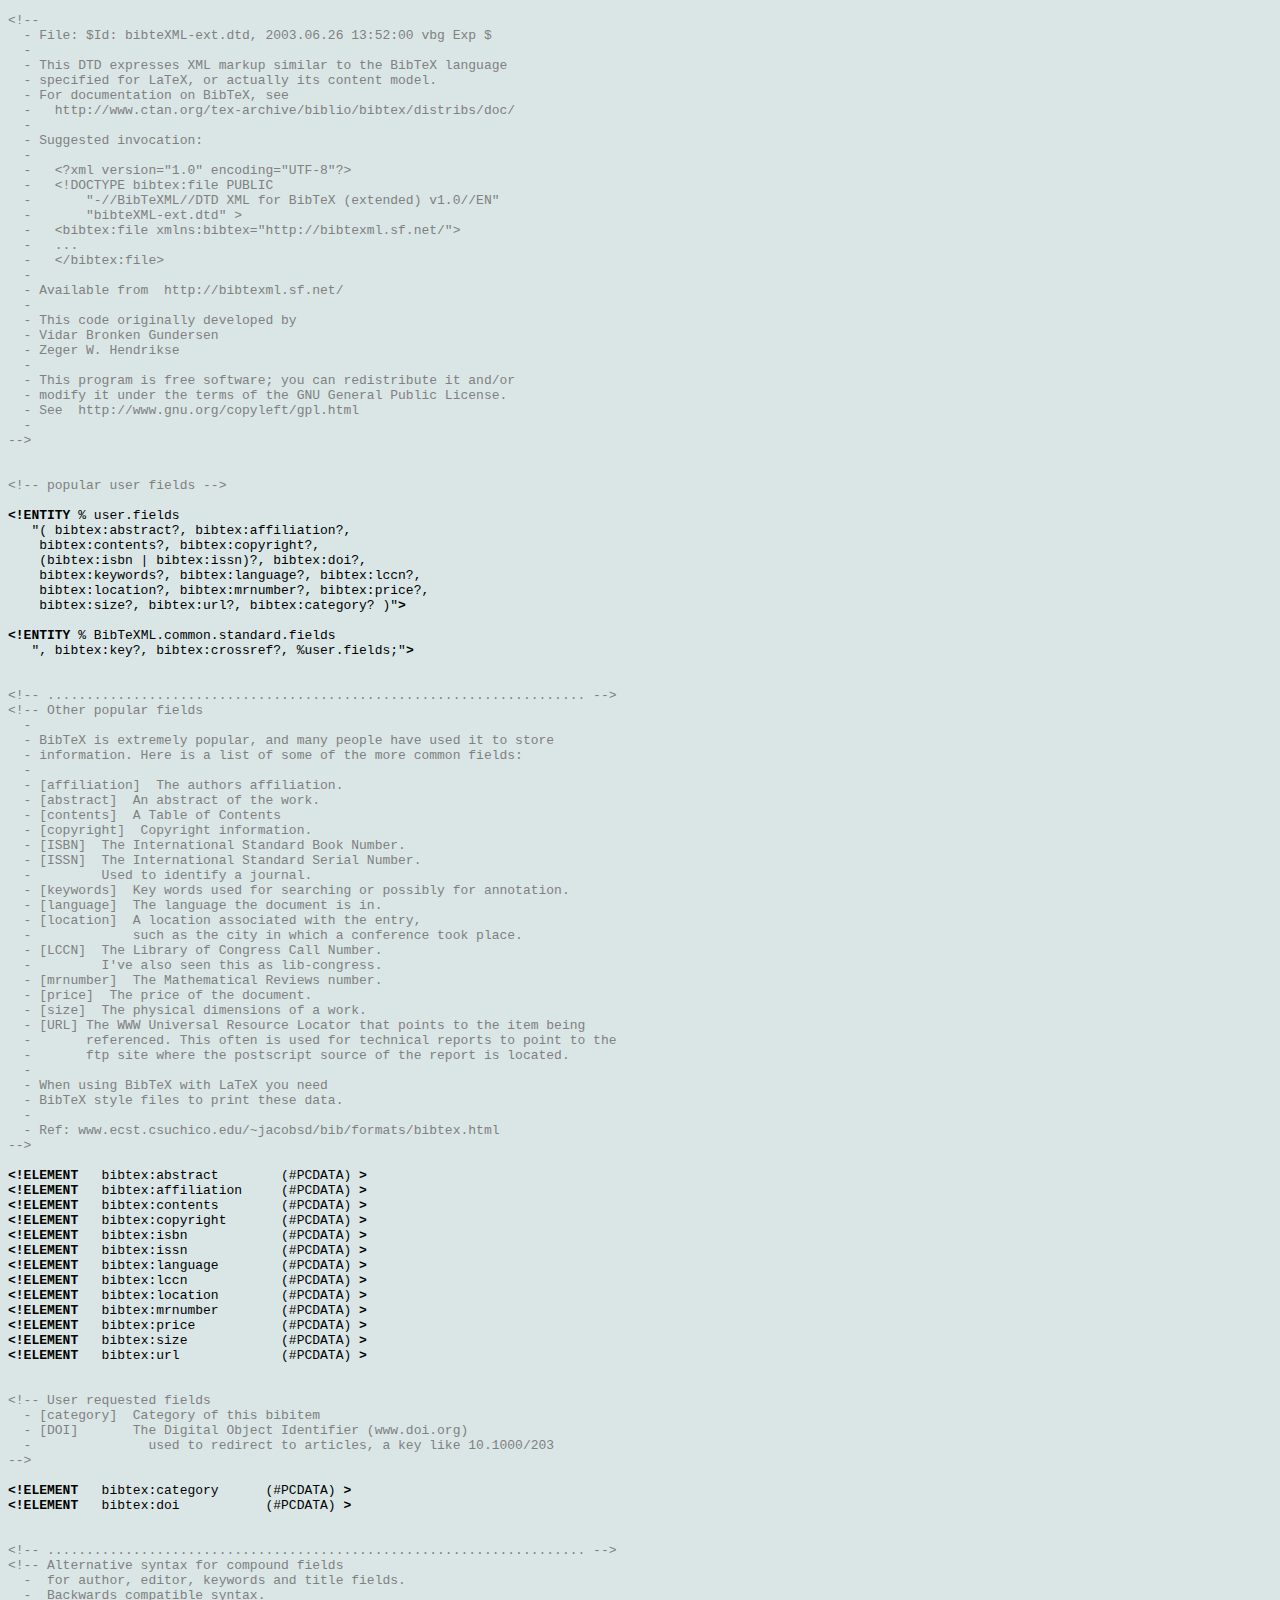
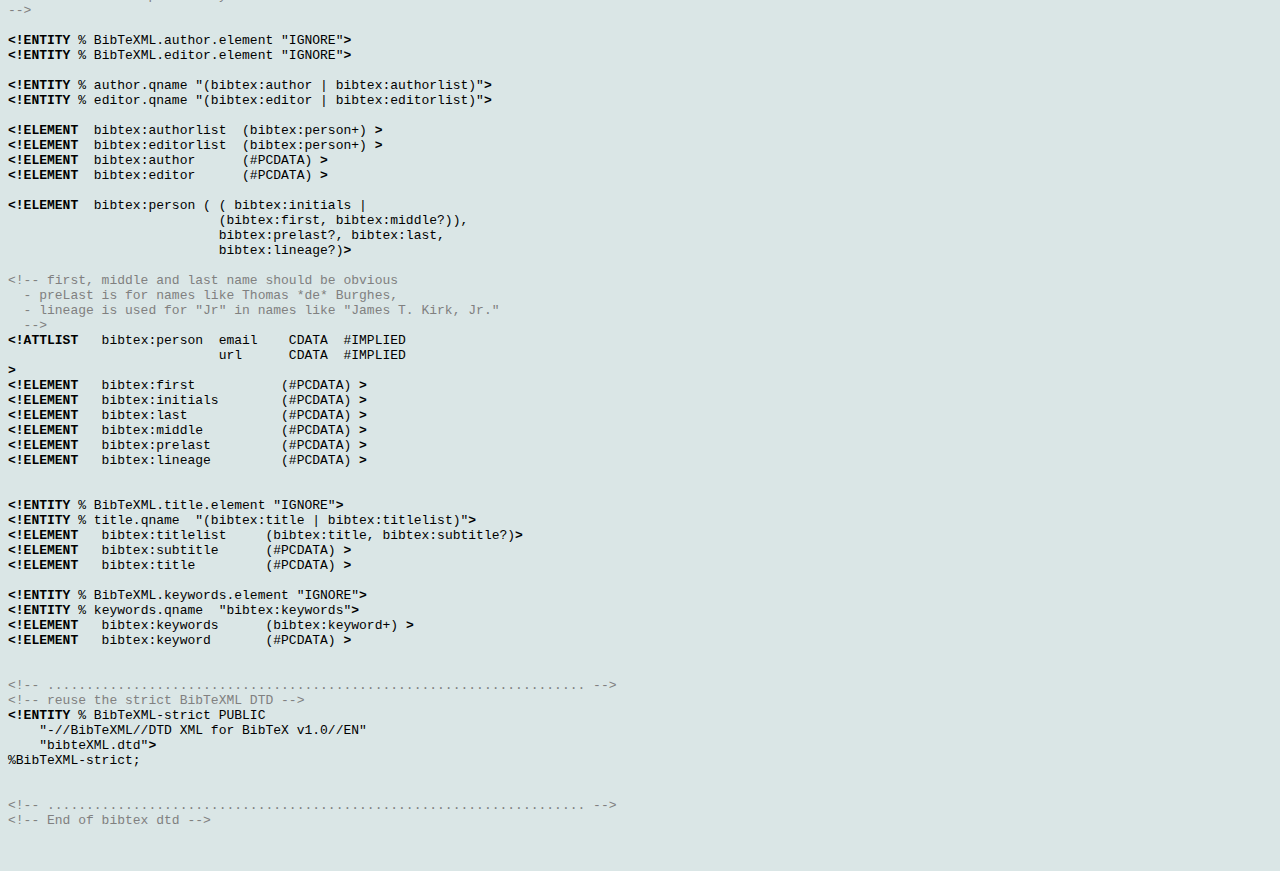
<file: doc/bibtexml_dtd.html>
<!DOCTYPE HTML PUBLIC "-/W3C/DTD HTML 4.01 Transitional/EN" "http:/www.w3.org/TR/html4/loose.dtd">
<html>
  <head>
    <meta http-equiv="Content-Type" content="text/html; charset=iso-8859-1">
    <title>BibteXML DTD</title>
  </head>
  <body bgcolor='#dae6e6'>
    <pre>
<font color="gray">&lt;!--
  - File: $Id: bibteXML-ext.dtd, 2003.06.26 13:52:00 vbg Exp $
  -
  - This DTD expresses XML markup similar to the BibTeX language
  - specified for LaTeX, or actually its content model.
  - For documentation on BibTeX, see
  -   http://www.ctan.org/tex-archive/biblio/bibtex/distribs/doc/
  -
  - Suggested invocation:
  - 
  -   &lt;?xml version="1.0" encoding="UTF-8"?&gt;
  -   &lt;!DOCTYPE bibtex:file PUBLIC
  -       "-//BibTeXML//DTD XML for BibTeX (extended) v1.0//EN"
  -       "bibteXML-ext.dtd" &gt;
  -   &lt;bibtex:file xmlns:bibtex="http://bibtexml.sf.net/"&gt;
  -   ...
  -   &lt;/bibtex:file&gt;
  - 
  - Available from  http://bibtexml.sf.net/
  -
  - This code originally developed by
  - Vidar Bronken Gundersen
  - Zeger W. Hendrikse
  -
  - This program is free software; you can redistribute it and/or
  - modify it under the terms of the GNU General Public License.
  - See  http://www.gnu.org/copyleft/gpl.html
  -
--&gt;</font>


<font color="gray">&lt;!-- popular user fields --&gt;</font>

<b>&lt;!ENTITY</b> % user.fields
   "( bibtex:abstract?, bibtex:affiliation?,
    bibtex:contents?, bibtex:copyright?,
    (bibtex:isbn | bibtex:issn)?, bibtex:doi?,
    bibtex:keywords?, bibtex:language?, bibtex:lccn?, 
    bibtex:location?, bibtex:mrnumber?, bibtex:price?, 
    bibtex:size?, bibtex:url?, bibtex:category? )"<b>&gt;</b>

<b>&lt;!ENTITY</b> % BibTeXML.common.standard.fields
   ", bibtex:key?, bibtex:crossref?, %user.fields;"<b>&gt;</b>


<font color="gray">&lt;!-- ..................................................................... --&gt;</font>
<font color="gray">&lt;!-- Other popular fields
  - 
  - BibTeX is extremely popular, and many people have used it to store
  - information. Here is a list of some of the more common fields:
  - 
  - [affiliation]  The authors affiliation. 
  - [abstract]  An abstract of the work. 
  - [contents]  A Table of Contents 
  - [copyright]  Copyright information. 
  - [ISBN]  The International Standard Book Number. 
  - [ISSN]  The International Standard Serial Number. 
  -         Used to identify a journal. 
  - [keywords]  Key words used for searching or possibly for annotation. 
  - [language]  The language the document is in. 
  - [location]  A location associated with the entry,
  -             such as the city in which a conference took place.
  - [LCCN]  The Library of Congress Call Number.
  -         I've also seen this as lib-congress. 
  - [mrnumber]  The Mathematical Reviews number. 
  - [price]  The price of the document. 
  - [size]  The physical dimensions of a work. 
  - [URL] The WWW Universal Resource Locator that points to the item being
  -       referenced. This often is used for technical reports to point to the
  -       ftp site where the postscript source of the report is located.
  - 
  - When using BibTeX with LaTeX you need
  - BibTeX style files to print these data.
  -
  - Ref: www.ecst.csuchico.edu/~jacobsd/bib/formats/bibtex.html
--&gt;</font>

<b>&lt;!ELEMENT</b>   bibtex:abstract        (#PCDATA) <b>&gt;</b>
<b>&lt;!ELEMENT</b>   bibtex:affiliation     (#PCDATA) <b>&gt;</b>
<b>&lt;!ELEMENT</b>   bibtex:contents        (#PCDATA) <b>&gt;</b>
<b>&lt;!ELEMENT</b>   bibtex:copyright       (#PCDATA) <b>&gt;</b>
<b>&lt;!ELEMENT</b>   bibtex:isbn            (#PCDATA) <b>&gt;</b>
<b>&lt;!ELEMENT</b>   bibtex:issn            (#PCDATA) <b>&gt;</b>
<b>&lt;!ELEMENT</b>   bibtex:language        (#PCDATA) <b>&gt;</b>
<b>&lt;!ELEMENT</b>   bibtex:lccn            (#PCDATA) <b>&gt;</b>
<b>&lt;!ELEMENT</b>   bibtex:location        (#PCDATA) <b>&gt;</b>
<b>&lt;!ELEMENT</b>   bibtex:mrnumber        (#PCDATA) <b>&gt;</b>
<b>&lt;!ELEMENT</b>   bibtex:price           (#PCDATA) <b>&gt;</b>
<b>&lt;!ELEMENT</b>   bibtex:size            (#PCDATA) <b>&gt;</b>
<b>&lt;!ELEMENT</b>   bibtex:url             (#PCDATA) <b>&gt;</b>


<font color="gray">&lt;!-- User requested fields
  - [category]  Category of this bibitem
  - [DOI]       The Digital Object Identifier (www.doi.org)
  -               used to redirect to articles, a key like 10.1000/203
--&gt;</font>

<b>&lt;!ELEMENT</b>   bibtex:category      (#PCDATA) <b>&gt;</b>
<b>&lt;!ELEMENT</b>   bibtex:doi           (#PCDATA) <b>&gt;</b>


<font color="gray">&lt;!-- ..................................................................... --&gt;</font>
<font color="gray">&lt;!-- Alternative syntax for compound fields
  -  for author, editor, keywords and title fields.
  -  Backwards compatible syntax.
--&gt;</font>

<b>&lt;!ENTITY</b> % BibTeXML.author.element "IGNORE"<b>&gt;</b>
<b>&lt;!ENTITY</b> % BibTeXML.editor.element "IGNORE"<b>&gt;</b>

<b>&lt;!ENTITY</b> % author.qname "(bibtex:author | bibtex:authorlist)"<b>&gt;</b>
<b>&lt;!ENTITY</b> % editor.qname "(bibtex:editor | bibtex:editorlist)"<b>&gt;</b>

<b>&lt;!ELEMENT</b>  bibtex:authorlist  (bibtex:person+) <b>&gt;</b>
<b>&lt;!ELEMENT</b>  bibtex:editorlist  (bibtex:person+) <b>&gt;</b>
<b>&lt;!ELEMENT</b>  bibtex:author      (#PCDATA) <b>&gt;</b>
<b>&lt;!ELEMENT</b>  bibtex:editor      (#PCDATA) <b>&gt;</b>

<b>&lt;!ELEMENT</b>  bibtex:person ( ( bibtex:initials |
                           (bibtex:first, bibtex:middle?)),
                           bibtex:prelast?, bibtex:last,
                           bibtex:lineage?)<b>&gt;</b>

<font color="gray">&lt;!-- first, middle and last name should be obvious
  - preLast is for names like Thomas *de* Burghes,
  - lineage is used for "Jr" in names like "James T. Kirk, Jr."
  --&gt;</font>
<b>&lt;!ATTLIST</b>   bibtex:person  email    CDATA  #IMPLIED
                           url      CDATA  #IMPLIED
<b>&gt;</b>
<b>&lt;!ELEMENT</b>   bibtex:first           (#PCDATA) <b>&gt;</b>
<b>&lt;!ELEMENT</b>   bibtex:initials        (#PCDATA) <b>&gt;</b>
<b>&lt;!ELEMENT</b>   bibtex:last            (#PCDATA) <b>&gt;</b>
<b>&lt;!ELEMENT</b>   bibtex:middle          (#PCDATA) <b>&gt;</b>
<b>&lt;!ELEMENT</b>   bibtex:prelast         (#PCDATA) <b>&gt;</b>
<b>&lt;!ELEMENT</b>   bibtex:lineage         (#PCDATA) <b>&gt;</b>


<b>&lt;!ENTITY</b> % BibTeXML.title.element "IGNORE"<b>&gt;</b>
<b>&lt;!ENTITY</b> % title.qname  "(bibtex:title | bibtex:titlelist)"<b>&gt;</b>
<b>&lt;!ELEMENT</b>   bibtex:titlelist     (bibtex:title, bibtex:subtitle?)<b>&gt;</b>
<b>&lt;!ELEMENT</b>   bibtex:subtitle      (#PCDATA) <b>&gt;</b>
<b>&lt;!ELEMENT</b>   bibtex:title         (#PCDATA) <b>&gt;</b>

<b>&lt;!ENTITY</b> % BibTeXML.keywords.element "IGNORE"<b>&gt;</b>
<b>&lt;!ENTITY</b> % keywords.qname  "bibtex:keywords"<b>&gt;</b>
<b>&lt;!ELEMENT</b>   bibtex:keywords      (bibtex:keyword+) <b>&gt;</b>
<b>&lt;!ELEMENT</b>   bibtex:keyword       (#PCDATA) <b>&gt;</b>


<font color="gray">&lt;!-- ..................................................................... --&gt;</font>
<font color="gray">&lt;!-- reuse the strict BibTeXML DTD --&gt;</font>
<b>&lt;!ENTITY</b> % BibTeXML-strict PUBLIC
    "-//BibTeXML//DTD XML for BibTeX v1.0//EN"
    "bibteXML.dtd"<b>&gt;</b>
%BibTeXML-strict;


<font color="gray">&lt;!-- ..................................................................... --&gt;</font>
<font color="gray">&lt;!-- End of bibtex dtd --&gt;</font>

    </pre>
  </body>
</html>
</file>
